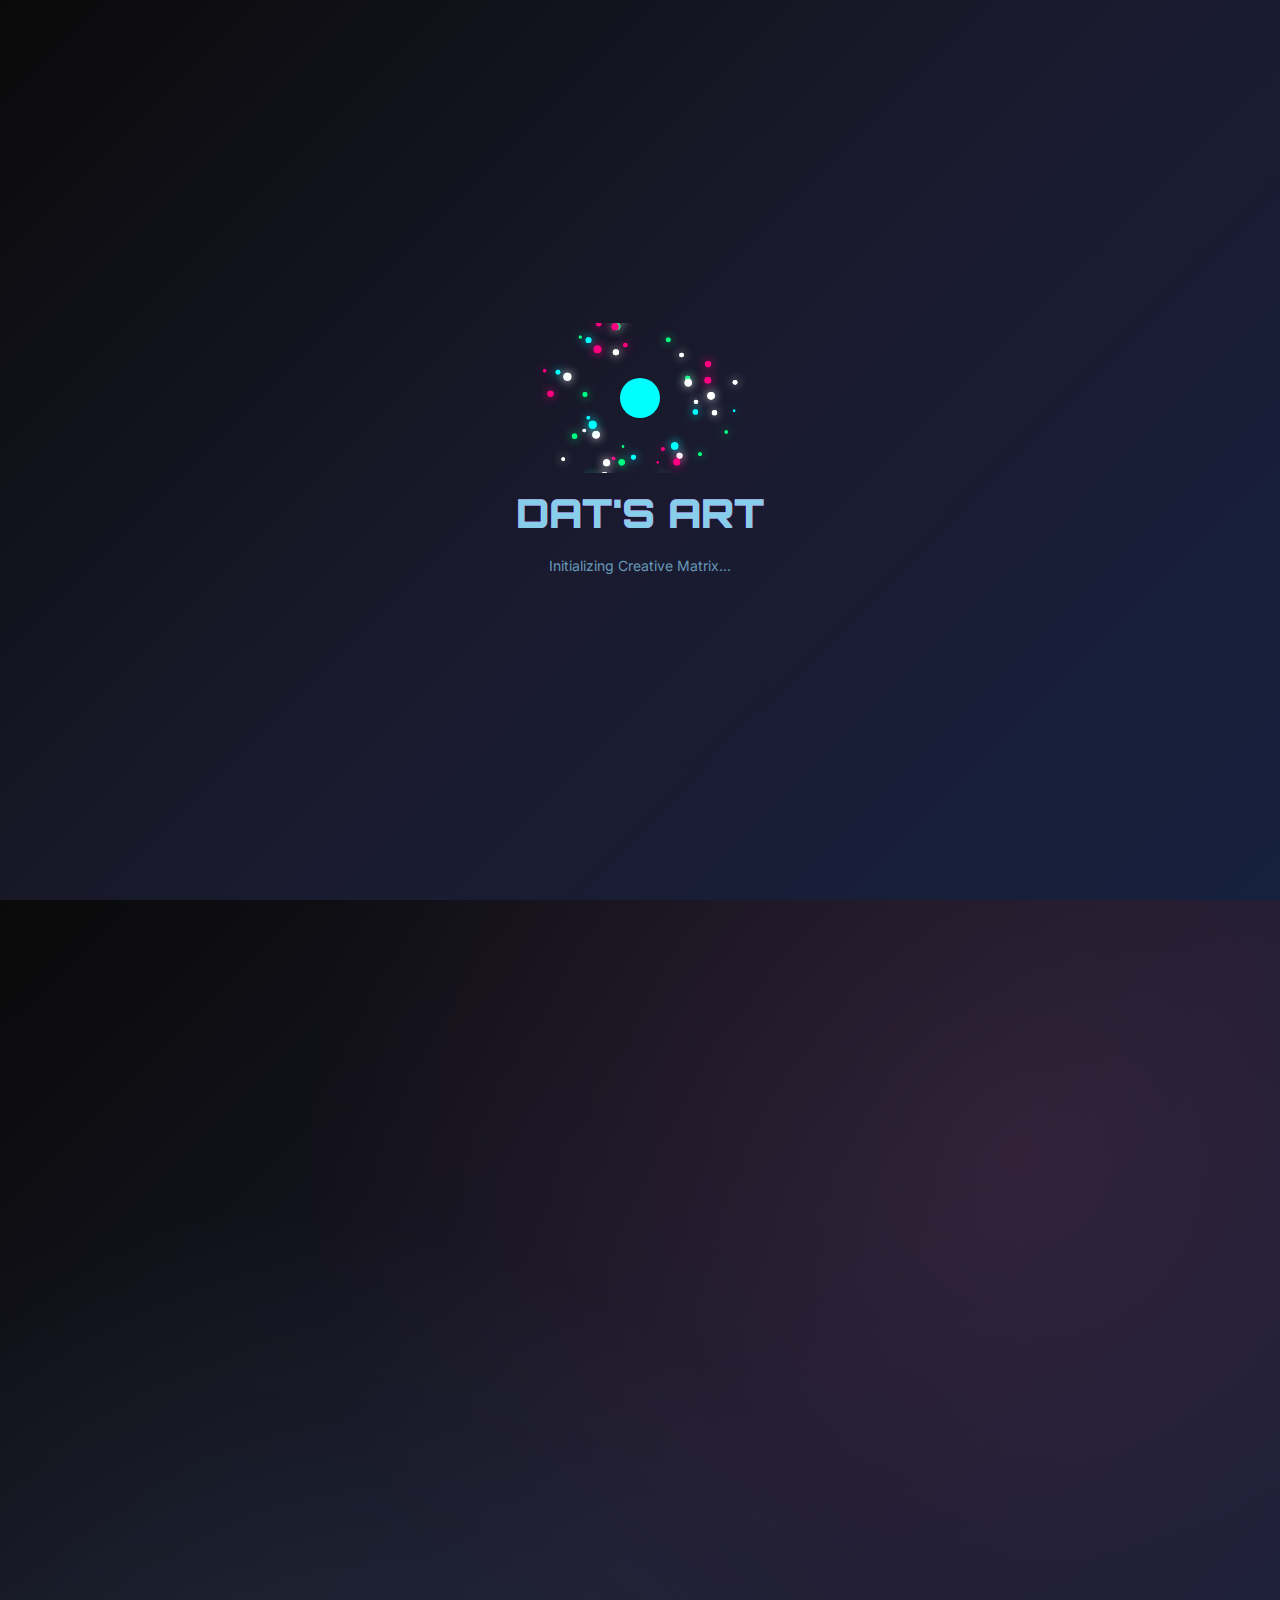
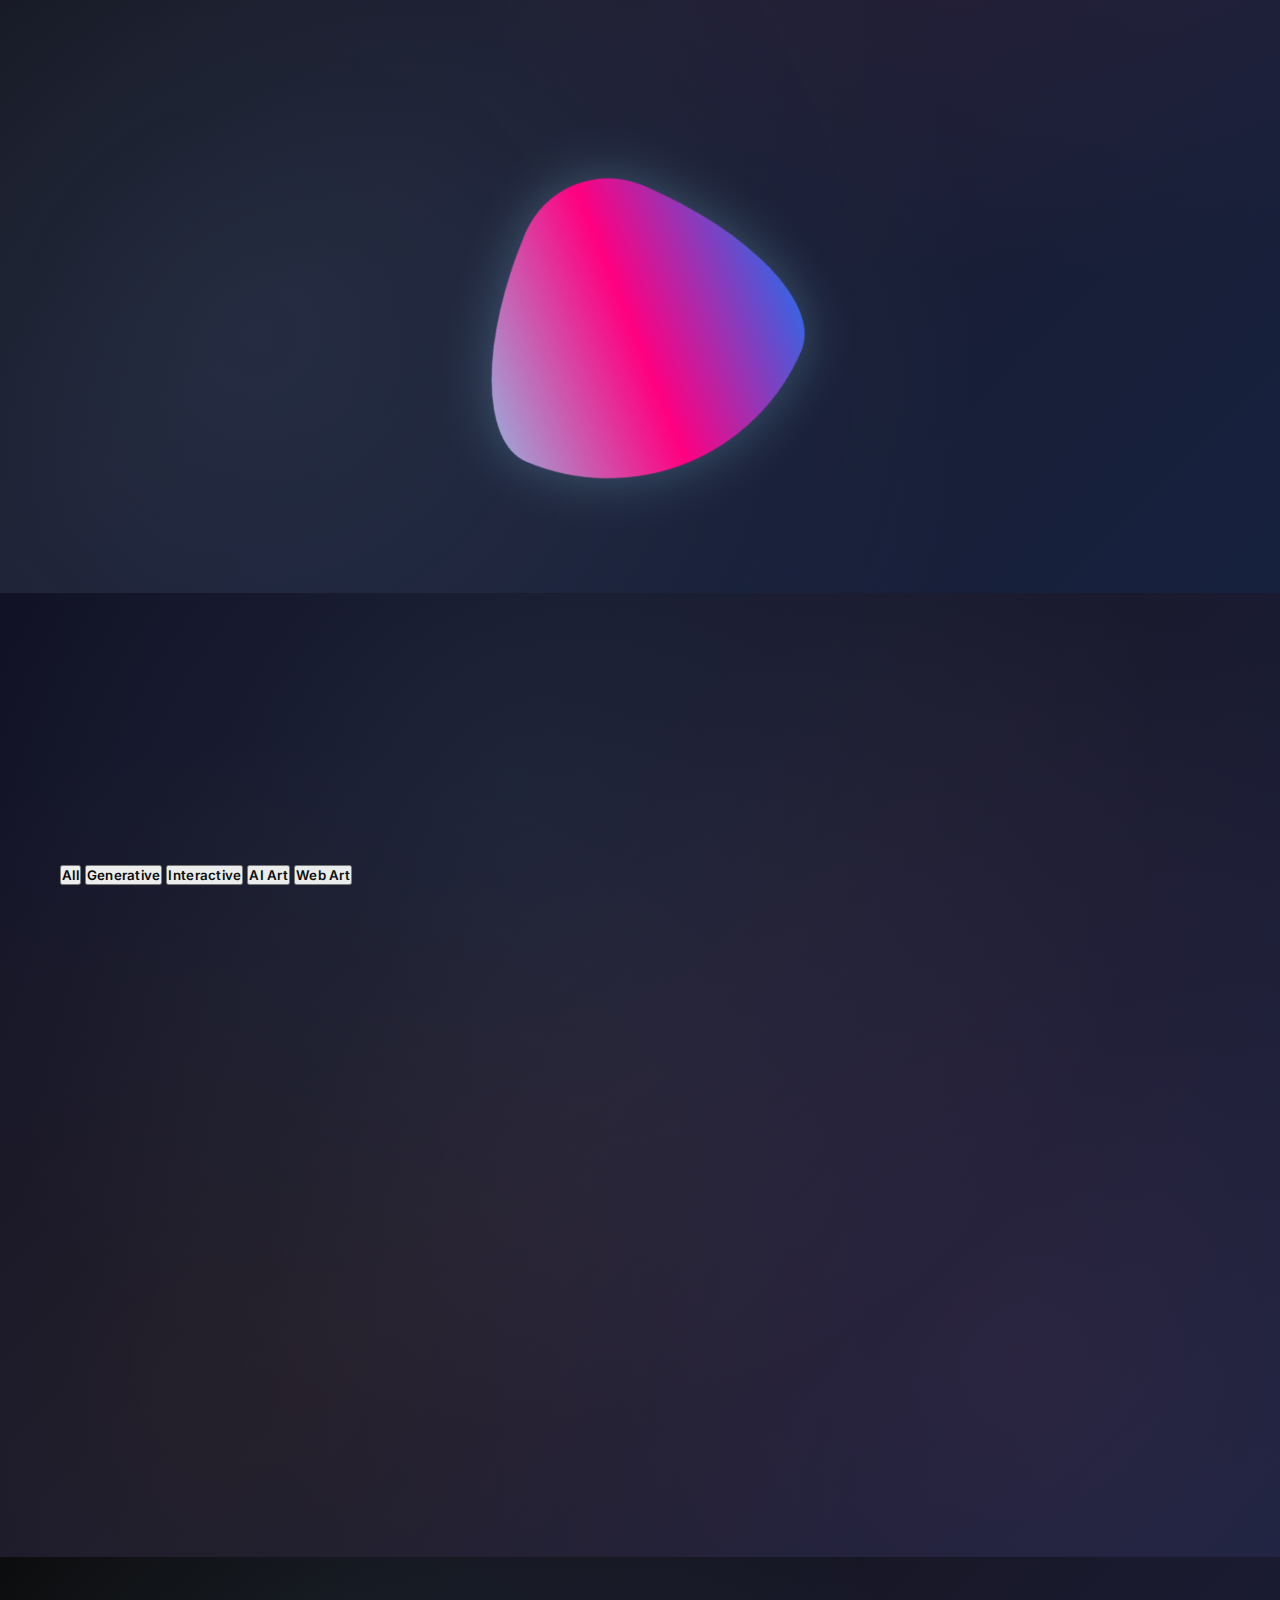
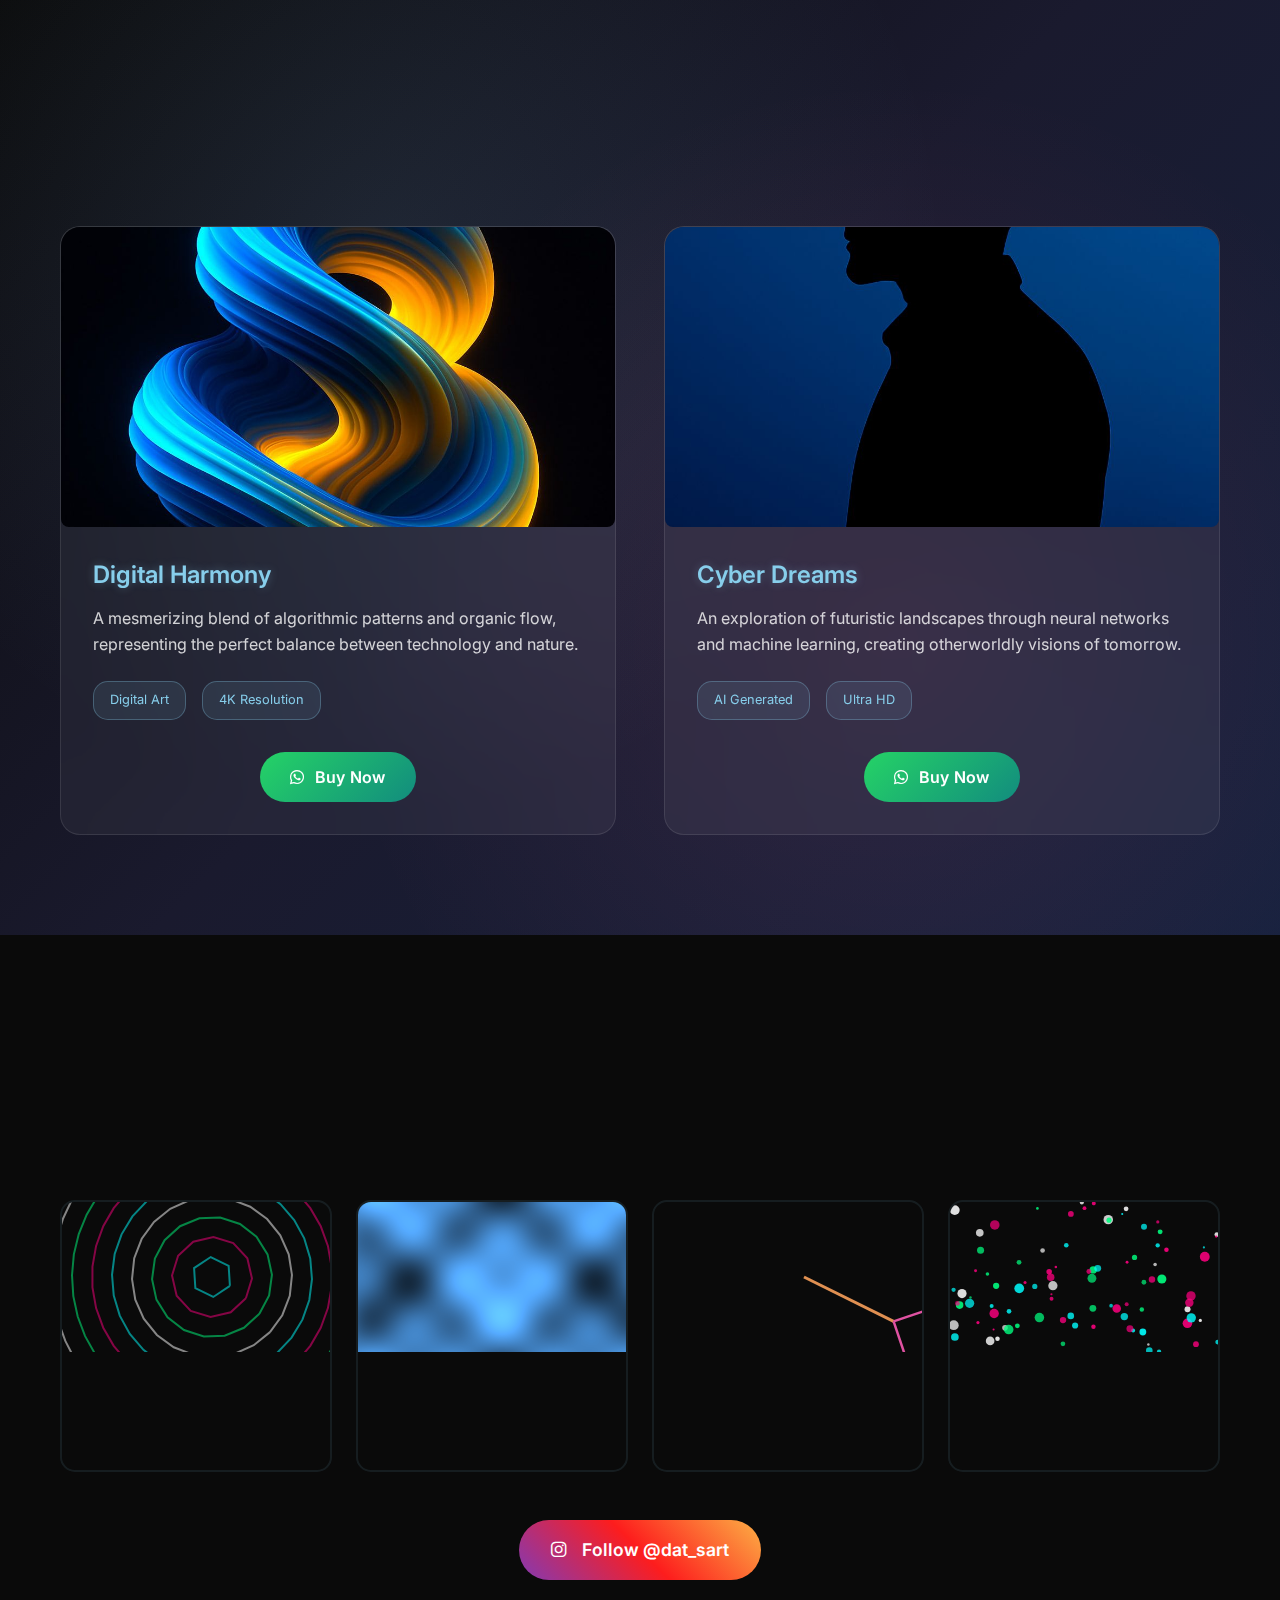
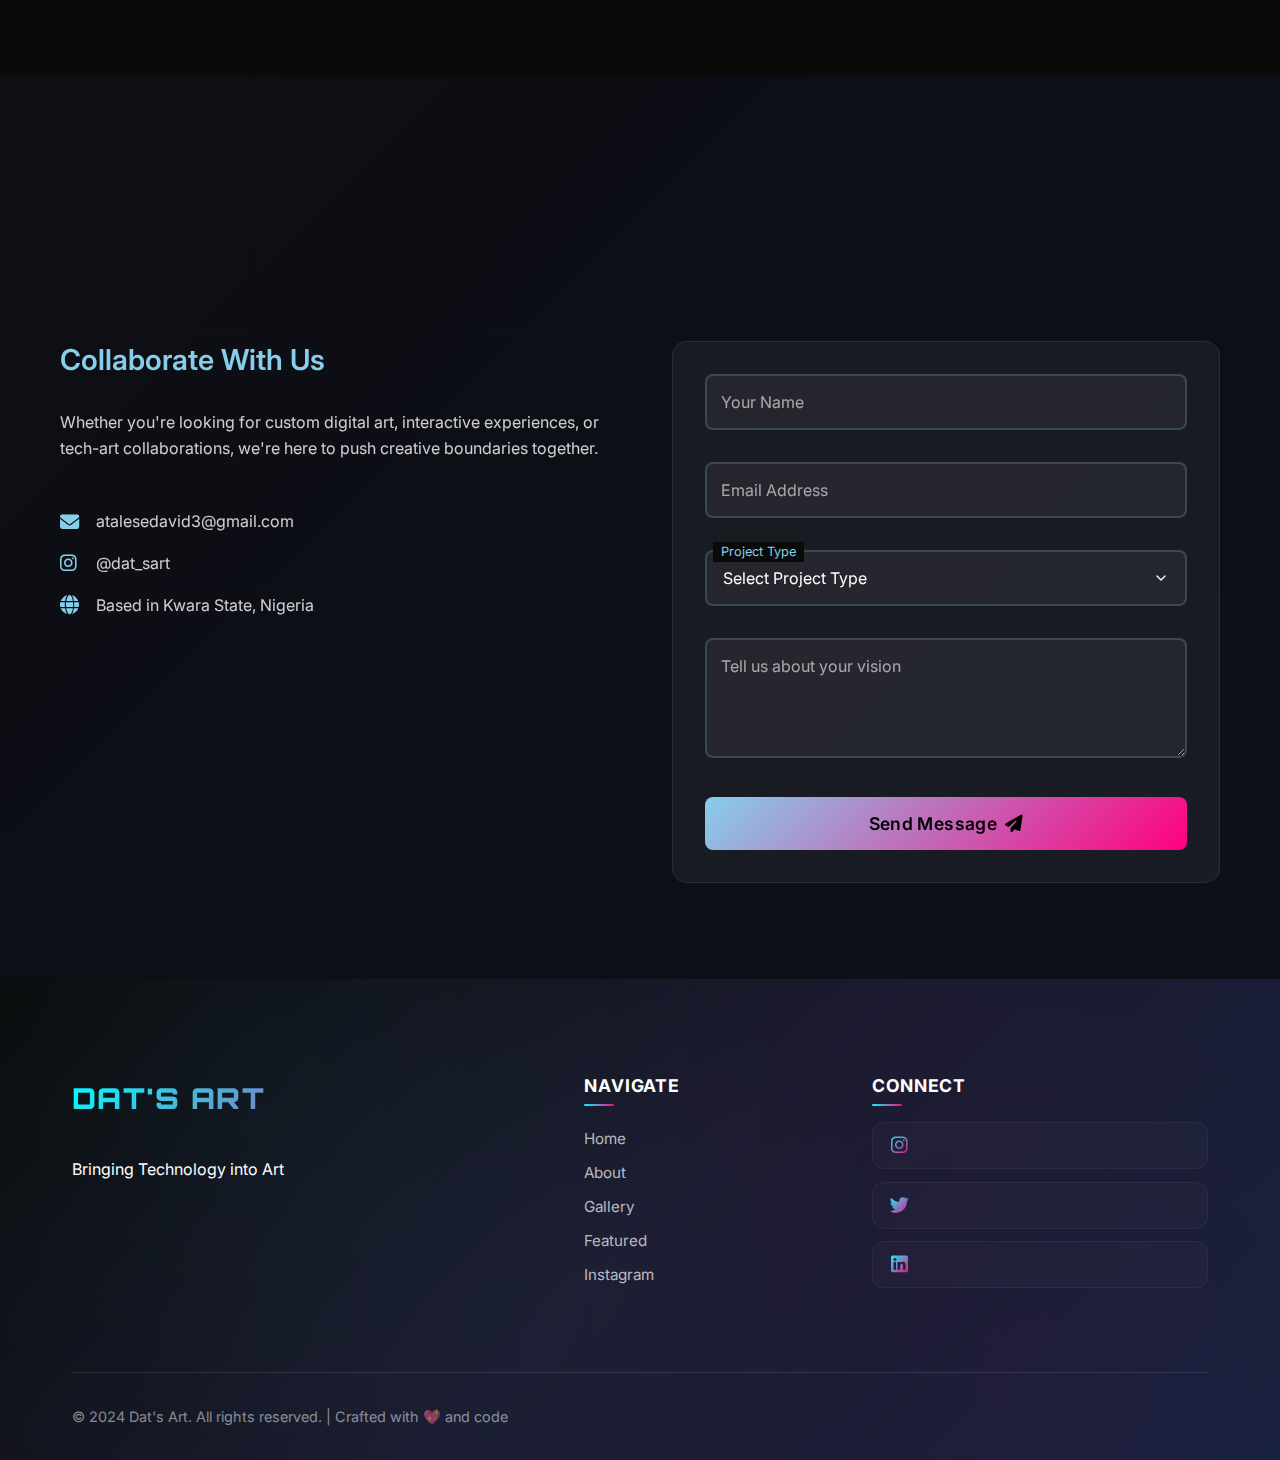
<file: index.html>
<!DOCTYPE html>
<html lang="en">
<head>
    <meta charset="UTF-8">
    <meta name="viewport" content="width=device-width, initial-scale=1.0">
    <title>Dat's Art - Bringing Technology into Art</title>
    
    <!-- Favicon and App Icons -->
    <link rel="icon" type="image/jpeg" href="logo.jpg">
    <link rel="shortcut icon" type="image/jpeg" href="logo.jpg">
    <link rel="apple-touch-icon" href="logo.jpg">
    
    <!-- Stylesheets -->
    <link rel="stylesheet" href="styles/main.css">
    <link href="https://fonts.googleapis.com/css2?family=Orbitron:wght@400;700;900&family=Inter:wght@300;400;500;600&display=swap" rel="stylesheet">
    <link href="https://cdnjs.cloudflare.com/ajax/libs/font-awesome/6.4.0/css/all.min.css" rel="stylesheet">
</head>
<body>
    <!-- Loading Screen -->
    <div id="loading-screen">
        <div class="loading-animation">
            <canvas id="loading-canvas"></canvas>
            <div class="loading-text">
                <span class="glitch" data-text="DAT'S ART">DAT'S ART</span>
                <p>Initializing Creative Matrix...</p>
            </div>
        </div>
    </div>

    <!-- Navigation -->
    <nav class="navbar">
        <div class="nav-container">
            <div class="logo">
                <img src="logo.jpg" alt="Dat's Art Logo" class="logo-image">
                <div class="logo-text">
                    <span class="glitch-logo" data-text="DAT'S ART">DAT'S ART</span>
                    <span class="motto">BRINGING TECHNOLOGY INTO ART</span>
                </div>
            </div>
            <ul class="nav-menu">
                <li><a href="#home" class="nav-link">Home</a></li>
                <li><a href="#about" class="nav-link">About</a></li>
                <li><a href="#gallery" class="nav-link">Gallery</a></li>
                <li><a href="#featured" class="nav-link">Featured</a></li>
                <li><a href="#instagram" class="nav-link">Instagram</a></li>
                <li><a href="#contact" class="nav-link">Contact</a></li>
            </ul>
            <div class="hamburger">
                <span></span>
                <span></span>
                <span></span>
            </div>
        </div>
    </nav>

    <!-- Hero Section -->
    <section id="home" class="hero">
        <div class="hero-bg">
            <canvas id="hero-canvas"></canvas>
        </div>
        <div class="hero-content">
            <div class="hero-text">
                <h1 class="hero-title">
                    <span class="line-1">WHERE CODE</span>
                    <span class="line-2">MEETS</span>
                    <span class="line-3 gradient-text">CREATIVITY</span>
                </h1>
                <p class="hero-subtitle">Art reimagined through technology, pixels painted with passion</p>
                <div class="hero-cta">
                    <button class="cta-button primary" onclick="scrollToSection('gallery')">
                        <span>Explore Gallery</span>
                        <i class="fas fa-arrow-right"></i>
                    </button>
                    <button class="cta-button secondary" onclick="scrollToSection('about')">
                        <span>Our Story</span>
                    </button>
                </div>
            </div>
            <div class="hero-visual">
                <div class="floating-elements">
                    <div class="float-item code-block">&lt;art/&gt;</div>
                    <div class="float-item pixel-art">■</div>
                    <div class="float-item binary">01101</div>
                    <div class="float-item brush">🎨</div>
                </div>
            </div>
        </div>
        <div class="scroll-indicator">
            <div class="scroll-arrow"></div>
            <span>Scroll to explore</span>
        </div>
    </section>

    <!-- About Section -->
    <section id="about" class="about">
        <div class="container">
            <div class="section-header">
                <h2 class="section-title">From Brushes to Binary</h2>
                <p class="section-subtitle">Our journey into the fusion of art and technology</p>
            </div>
            <div class="about-content">
                <div class="about-text">
                    <div class="story-block">
                        <h3>My Journey into Tech-Art</h3>
                        <p>My journey began with a love for art and a deep curiosity for technology. I’ve always believed that creativity doesn’t have to stay on canvas, it can evolve. As I explored digital tools, I discovered new ways to express art through motion, code, and innovation.
</p>
                    </div>
                    <div class="story-block">
                        <h3>The Process </h3>
                        <p>Every piece starts with a raw idea, sometimes inspired by nature, music, or a moment. I then blend  art concepts with digital tools like AI, 3D design, and motion graphics. From sketch to screen, it’s about finding balance between visual emotion and technical execution.
</p>
                    </div>
                    <div class="story-block">
                        <h3>Why This Matters</h3>
                        <p>Art speaks. But when combined with technology, it breaks boundaries. Tech-art allows us to visualize emotions, stories, and culture in ways that feel alive, interactive, and future-forward.</p>
                    </div>
                </div>
                <div class="about-visual">
                    <div class="morphing-shape" id="morphing-shape"></div>
                </div>
            </div>
        </div>
    </section>

    <!-- Gallery Section -->
    <section id="gallery" class="gallery">
        <div class="container">
            <div class="section-header">
                <h2 class="section-title">Digital Masterpieces</h2>
                <p class="section-subtitle">Where imagination meets implementation</p>
            </div>
            <div class="gallery-filter">
                <button class="filter-btn active" data-filter="all">All</button>
                <button class="filter-btn" data-filter="generative">Generative</button>
                <button class="filter-btn" data-filter="interactive">Interactive</button>
                <button class="filter-btn" data-filter="ai">AI Art</button>
                <button class="filter-btn" data-filter="web">Web Art</button>
            </div>
            <div class="gallery-grid">
                <div class="gallery-item" data-category="generative">
                    <div class="item-image">
                        <canvas class="art-canvas" data-art="fractal"></canvas>
                    </div>
                    <div class="item-overlay">
                        <h3>Fractal Dreams</h3>
                        <p>Generative Art</p>
                        <button class="view-btn">View Details</button>
                    </div>
                </div>
                <div class="gallery-item" data-category="interactive">
                    <div class="item-image">
                        <canvas class="art-canvas" data-art="particles"></canvas>
                    </div>
                    <div class="item-overlay">
                        <h3>Interactive Particles</h3>
                        <p>Web Experience</p>
                        <button class="view-btn">Interact</button>
                    </div>
                </div>
                <div class="gallery-item" data-category="ai">
                    <div class="item-image">
                        <div class="placeholder-art ai-art">AI Generated</div>
                    </div>
                    <div class="item-overlay">
                        <h3>Neural Landscapes</h3>
                        <p>AI Collaboration</p>
                        <button class="view-btn">View Details</button>
                    </div>
                </div>
                <div class="gallery-item" data-category="web">
                    <div class="item-image">
                        <canvas class="art-canvas" data-art="waves"></canvas>
                    </div>
                    <div class="item-overlay">
                        <h3>Digital Waves</h3>
                        <p>CSS Animation</p>
                        <button class="view-btn">Experience</button>
                    </div>
                </div>
                <div class="gallery-item" data-category="generative">
                    <div class="item-image">
                        <canvas class="art-canvas" data-art="noise"></canvas>
                    </div>
                    <div class="item-overlay">
                        <h3>Perlin Noise Art</h3>
                        <p>Algorithm Art</p>
                        <button class="view-btn">View Details</button>
                    </div>
                </div>
                <div class="gallery-item" data-category="interactive">
                    <div class="item-image">
                        <canvas class="art-canvas" data-art="mandala"></canvas>
                    </div>
                    <div class="item-overlay">
                        <h3>Digital Mandala</h3>
                        <p>Interactive Pattern</p>
                        <button class="view-btn">Create</button>
                    </div>
                </div>
            </div>
        </div>
    </section>

    <!-- Featured Art Section -->
    <section id="featured" class="featured-art">
        <div class="container">
            <div class="section-header">
                <h2 class="section-title">Featured Masterpieces</h2>
                <p class="section-subtitle">Exclusive digital art pieces available for purchase</p>
            </div>
            <div class="featured-grid">
                <div class="featured-item">
                    <div class="featured-image">
                        <img src="pic1.jpg" alt="Digital Harmony" class="art-image">
                        <div class="image-overlay">
                            <div class="preview-notice" onclick="showPreviewMessage('Digital Harmony')">
                                <i class="fas fa-eye"></i>
                                <span>Preview Only</span>
                            </div>
                        </div>
                    </div>
                    <div class="featured-info">
                        <h3>Digital Harmony</h3>
                        <p class="art-description">A mesmerizing blend of algorithmic patterns and organic flow, representing the perfect balance between technology and nature.</p>
                        <div class="art-details">
                            <span class="art-type">Digital Art</span>
                            <span class="art-size">4K Resolution</span>
                        </div>
                        <div class="featured-actions">
                            <button class="buy-btn" onclick="buyArt('Digital Harmony')">
                                <i class="fab fa-whatsapp"></i>
                                <span>Buy Now</span>
                            </button>
                        </div>
                    </div>
                </div>
                
                <div class="featured-item">
                    <div class="featured-image">
                        <img src="pic2.jpg" alt="Cyber Dreams" class="art-image">
                        <div class="image-overlay">
                            <div class="preview-notice" onclick="showPreviewMessage('Cyber Dreams')">
                                <i class="fas fa-eye"></i>
                                <span>Preview Only</span>
                            </div>
                        </div>
                    </div>
                    <div class="featured-info">
                        <h3>Cyber Dreams</h3>
                        <p class="art-description">An exploration of futuristic landscapes through neural networks and machine learning, creating otherworldly visions of tomorrow.</p>
                        <div class="art-details">
                            <span class="art-type">AI Generated</span>
                            <span class="art-size">Ultra HD</span>
                        </div>
                        <div class="featured-actions">
                            <button class="buy-btn" onclick="buyArt('Cyber Dreams')">
                                <i class="fab fa-whatsapp"></i>
                                <span>Buy Now</span>
                            </button>
                        </div>
                    </div>
                </div>
            </div>
        </div>
    </section>

    <!-- Instagram Section -->
    <section id="instagram" class="instagram">
        <div class="container">
            <div class="section-header">
                <h2 class="section-title">Follow Our Creative Chaos</h2>
                <p class="section-subtitle">@dat_sart on Instagram 🎨⚡</p>
            </div>
            <div class="instagram-content">
                <div class="instagram-feed">
                    <div class="instagram-post">
                        <div class="post-image">
                            <canvas class="feed-canvas" data-art="spiral"></canvas>
                        </div>
                        <div class="post-overlay">
                            <i class="fab fa-instagram"></i>
                        </div>
                    </div>
                    <div class="instagram-post">
                        <div class="post-image">
                            <canvas class="feed-canvas" data-art="grid"></canvas>
                        </div>
                        <div class="post-overlay">
                            <i class="fab fa-instagram"></i>
                        </div>
                    </div>
                    <div class="instagram-post">
                        <div class="post-image">
                            <canvas class="feed-canvas" data-art="bloom"></canvas>
                        </div>
                        <div class="post-overlay">
                            <i class="fab fa-instagram"></i>
                        </div>
                    </div>
                    <div class="instagram-post">
                        <div class="post-image">
                            <canvas class="feed-canvas" data-art="matrix"></canvas>
                        </div>
                        <div class="post-overlay">
                            <i class="fab fa-instagram"></i>
                        </div>
                    </div>
                </div>
                <div class="instagram-cta">
                    <a href="https://www.instagram.com/dat_sart" target="_blank" class="instagram-btn">
                        <i class="fab fa-instagram"></i>
                        <span>Follow @dat_sart</span>
                    </a>
                </div>
            </div>
        </div>
    </section>

    <!-- Contact Section -->
    <section id="contact" class="contact">
        <div class="container">
            <div class="section-header">
                <h2 class="section-title">Let's Create Together</h2>
                <p class="section-subtitle">Ready to bring your vision to digital life?</p>
            </div>
            <div class="contact-content">
                <div class="contact-info">
                    <h3>Collaborate With Us</h3>
                    <p>Whether you're looking for custom digital art, interactive experiences, or tech-art collaborations, we're here to push creative boundaries together.</p>
                    <div class="contact-methods">
                        <div class="contact-method">
                            <i class="fas fa-envelope"></i>
                            <span>atalesedavid3@gmail.com</span>
                        </div>
                        <div class="contact-method">
                            <i class="fab fa-instagram"></i>
                            <span>@dat_sart</span>
                        </div>
                        <div class="contact-method">
                            <i class="fas fa-globe"></i>
                            <span>Based in Kwara State, Nigeria</span>
                        </div>
                    </div>
                </div>
                <form class="contact-form">
                    <div class="form-group">
                        <input type="text" id="name" required>
                        <label for="name">Your Name</label>
                    </div>
                    <div class="form-group">
                        <input type="email" id="email" required>
                        <label for="email">Email Address</label>
                    </div>
                    <div class="form-group">
                        <select id="project-type" required>
                            <option value="">Select Project Type</option>
                            <option value="commission">Art Commission</option>
                            <option value="collaboration">Collaboration</option>
                            <option value="consultation">Consultation</option>
                            <option value="other">Other</option>
                        </select>
                        <label for="project-type">Project Type</label>
                    </div>
                    <div class="form-group">
                        <textarea id="message" required></textarea>
                        <label for="message">Tell us about your vision</label>
                    </div>
                    <button type="submit" class="submit-btn">
                        <span>Send Message</span>
                        <i class="fas fa-paper-plane"></i>
                    </button>
                </form>
            </div>
        </div>
    </section>

    <!-- Footer -->
    <footer class="footer">
        <div class="container">
            <div class="footer-content">
                <div class="footer-brand">
                    <span class="footer-logo">DAT'S ART</span>
                    <p>Bringing Technology into Art</p>
                </div>
                <div class="footer-links">
                    <h4>Navigate</h4>
                    <a href="#home">Home</a>
                    <a href="#about">About</a>
                    <a href="#gallery">Gallery</a>
                    <a href="#featured">Featured</a>
                    <a href="#instagram">Instagram</a>
                </div>
                <div class="footer-social">
                    <h4>Connect</h4>
                    <div class="social-links">
                        <a href="https://www.instagram.com/dat_sart" target="_blank">
                            <i class="fab fa-instagram"></i>
                        </a>
                        <a href="#" target="_blank">
                            <i class="fab fa-twitter"></i>
                        </a>
                        <a href="#" target="_blank">
                            <i class="fab fa-linkedin"></i>
                        </a>
                    </div>
                </div>
            </div>
            <div class="footer-bottom">
                <p>&copy; 2024 Dat's Art. All rights reserved. | Crafted with 💖 and code</p>
            </div>
        </div>
    </footer>

    <!-- Scripts -->
    <script src="scripts/main.js"></script>
    <script src="scripts/animations.js"></script>
    <script src="scripts/gallery.js"></script>
</body>
</html>
</file>
<file: styles/main.css>
/* =============================================================================
   DAT'S ART - MAIN STYLESHEET
   Professional CSS Architecture
   ============================================================================= */
/* =============================================================================
   TABLE OF CONTENTS
   ============================================================================= 
   min
   1. CSS RESET & BASE STYLES           - Core reset and foundational styles
   2. TYPOGRAPHY SYSTEM                 - Font definitions and text styles
   3. RESPONSIVE FOUNDATION             - Container and grid systems
   4. PERFORMANCE OPTIMIZATIONS         - GPU acceleration and performance rules
   5. LOADING SCREEN                    - Initial page load animations
   6. NAVIGATION                        - Header navigation and mobile menu
   7. HERO SECTION                      - Main landing area with call-to-action
   8. ABOUT SECTION                     - Artist information and biography
   9. GALLERY SECTION                   - Portfolio image gallery
   10. FEATURED SECTION                 - Highlighted artwork and projects
   11. INSTAGRAM SECTION                - Social media feed integration
   12. SUBSCRIBE SECTION                - Newsletter signup with Mailchimp
   13. CONTACT SECTION                  - Contact form and information
   14. FOOTER SECTION                   - Site footer with links and branding
   15. UTILITIES & COMPONENTS           - Reusable utility classes
   16. ANIMATIONS & KEYFRAMES           - CSS animations and effects
   17. RESPONSIVE BREAKPOINTS           - Media queries for all devices
   18. ACCESSIBILITY                    - A11y features and high contrast
   
   Total: 4,948lines | 
   ============================================================================= */

/* =============================================================================
   1. CSS RESET & BASE STYLES
   ============================================================================= */

* {
    margin: 0;
    padding: 0;
    box-sizing: border-box;
}

html {
    scroll-behavior: smooth;
    font-size: 1rem; 
}

body {
    font-family: Inter, 'Source Sans Pro', -apple-system, BlinkMacSystemFont, 'Segoe UI', Roboto, sans-serif;
    background: #0a0a0a;
    color: #fff;
    overflow-x: hidden;
    cursor: auto;
    font-size: 1rem; 
    line-height: 1.6;
    font-weight: 400;
    -webkit-font-smoothing: antialiased;
    -moz-osx-font-smoothing: grayscale;
}

/* =============================================================================
   2. TYPOGRAPHY SYSTEM  
   ============================================================================= */

/* Font Family Classes */
.font-orbitron {
    font-family: Orbitron, 'Space Mono', 'Courier New', monospace, sans-serif;
}

.font-mono {
    font-family: 'JetBrains Mono', 'Fira Code', Consolas, monospace, sans-serif;
}

.font-display {
    font-family: Orbitron, monospace, sans-serif;
    font-weight: 700;
    letter-spacing: 0.02em;
}

.text-tech {
    font-family: 'JetBrains Mono', monospace,sans-serif;
    font-size: 0.9em;
    letter-spacing: 0.05em;
}

/* Typography Hierarchy */
h1, h2, h3, h4, h5, h6 {
    font-family: Inter, 'Source Sans Pro', -apple-system, BlinkMacSystemFont, 'Segoe UI', Roboto, sans-serif;
    font-weight: 600;
    line-height: 1.3;
    margin-bottom: 0.5em;
}

p, span, div {
    font-family: Inter, 'Source Sans Pro', -apple-system, BlinkMacSystemFont, 'Segoe UI', Roboto, sans-serif;
}

/* Code and Technical Elements */
code, pre, .code {
    font-family: 'JetBrains Mono', 'Fira Code', Consolas, monospace, sans-serif;
    font-weight: 400;
    letter-spacing: 0.02em;
}

/* Button Typography */
button, .btn {
    font-family: Inter, 'Source Sans Pro', sans-serif;
    font-weight: 600;
    letter-spacing: 0.02em;
}

/* Form Elements */
input, textarea, select {
    font-family: Inter, 'Source Sans Pro', sans-serif;
    font-weight: 400;
}

/* =============================================================================
   3. RESPONSIVE FOUNDATION
   ============================================================================= */

/* Base Responsive Font Sizes */
@media (min-width: 769px) {
    html {
        font-size: 1.25rem;
    }
}

@media (min-width: 481px) {
    html {
        font-size: 1rem;
    }
}

@media (max-width: 480px) {
    html {
        font-size: 1rem;
    }
    
    section{
        font-size: 1rem;
    }
}

/* =============================================================================
   4. PERFORMANCE OPTIMIZATIONS
   ============================================================================= */
.accent-text {
    font-family: Orbitron, monospace;
    font-weight: 700;
    text-transform: uppercase;
    letter-spacing: 0.1em;
}

/* Reduce animations on mobile and for users who prefer reduced motion */

/* @media (prefers-reduced-motion: reduce) {
    * {
        animation-duration: 0.01ms !important;
        animation-iteration-count: 1 !important;
        transition-duration: 0.01ms !important;
    }
}

@media (max-width: 768px) {
    * {
        animation-duration: 0.5s !important;
        animation-delay: 0s !important;
    }
} */

/* RESPONSIVE IMAGES BASE */

/* Universal image optimization */
img {
    outline: none;
}

img:focus {
    outline: 2px solid #87CEEB;
    outline-offset: 2px;
    max-width: 100%;
    height: auto;
    display: block;
}

/* Responsive image loading optimization */
img[loading="lazy"] {
    opacity: 0;
    filter: blur(8px);
    transition: opacity 0.3s ease, filter 0.3s ease;
}

img[loading="lazy"].loaded,
img:not([loading]) {
    opacity: 1;
    filter: none;
}

/* GPU acceleration for key animations */
.float-item,
.orbit-icon,
.post-img,
.art-image,
.logo-image,
.footer-logo-img {
    will-change: transform;
    transform: translateZ(0);
    backface-visibility: hidden;
}

/* Responsive image containers */
.post-img,
.art-image {
    width: 100%;
    height: 100%;
    object-fit: cover;
    object-position: center;
    transition: transform 0.3s ease, filter 0.3s ease;
    border-radius: 8px;
}

/* Logo images responsive scaling */
.logo-image,
.footer-logo-img {
    width: 100%;
    height: 100%;
    object-fit: cover;
    object-position: center;
    transition: transform 0.3s ease;
}

/* Disable heavy animations on reduced-motion preference */
@media (prefers-reduced-motion: reduce) {
    .post-img,
    .art-image,
    .logo-image,
    .footer-logo-img {
        transition: none;
    }
    
    .post-img:hover,
    .art-image:hover {
        transform: none;
    }
}

/* Reduce animations on low-powered devices */
@media (max-width: 480px) {
    .float-item {
        animation: none !important;
        position: static !important;
        transform: none !important;
        display: inline-block;
        margin: 0.5rem;
        font-size: 1.5rem !important;
    }
    
    .floating-elements {
        text-align: center;
        padding: 1rem;
    }
    
    .orbit-icon {
        animation-duration: 8s !important;
    }
}

/* Fallback for when custom cursor doesn't load */
body.no-custom-cursor {
    cursor: auto;
}

.container {
    max-width: 1200px;
    margin: 0 auto;
    padding: 0 1.25rem;
}

/* Responsive container padding */
@media (max-width: 768px) {
    .container {
        padding: 0 1.5rem;
    }
    
    /* Add breathing room for sections on tablet */
    section {
        padding: 4rem 0;
    }
}

@media (max-width: 480px) {
    .container {
        padding: 0 1.25rem;
    }
    
    /* Increase section padding for better mobile spacing */
    section {
        padding: 3rem 0;
    }
    
    .hero, .about, .gallery, .featured, .instagram, .subscribe, .contact{
        justify-content: center;
        display: flex;
        flex-direction: column;
    }
    
    /* Hero specific mobile adjustments */
    .hero {
        padding-top: 70px;
        padding-bottom: 0;
        min-height: 85vh;
    }
}

/* =============================================================================
   5. LOADING SCREEN
   ============================================================================= */

#loading-screen {
    position: fixed;
    top: 0;
    left: 0;
    width: 100vw;
    height: 100vh;
    background: linear-gradient(135deg, #0a0a0a 0%, #1a1a2e 50%, #16213e 100%);
    display: flex;
    align-items: center;
    justify-content: center;
    z-index: 10000;
    opacity: 1;
    transition: opacity 1s ease;
    }

    /* Mobile Loading Animation Styles */
    .mobile-loading-animation {
        display: none;
    }

    .dot-loader {
        display: flex;
        justify-content: center;
        align-items: center;
        gap: 8px;
        margin-bottom: 12px;
    }

    .dot-loader span {
        display: block;
        width: 14px;
        height: 14px;
        background: #87CEEB;
        border-radius: 50%;
        opacity: 0.7;
        animation: dot-bounce 1s infinite alternate;
    }

    .dot-loader span:nth-child(2) {
        animation-delay: 0.2s;
        background: #ff0080;
    }

    .dot-loader span:nth-child(3) {
        animation-delay: 0.4s;
        background: #00ff80;
    }

    .mobile-loading-text {
        text-align: center;
        color: #87CEEB;
        font-size: 1.1rem;
        font-weight: 600;
        letter-spacing: 1px;
    }

    @keyframes dot-bounce {
        0% { transform: translateY(0); opacity: 0.7; }

        50% { transform: translateY(-12px); opacity: 1; }

        100% { transform: translateY(0); opacity: 0.7; }
    }
    

    @media (max-width: 480px) {
        #loading-screen {
            padding: 0;
        }

        .loading-animation, #loading-morphing-shape, .loading-text {
            display: none !important;
        }

        .mobile-loading-animation {
            display: flex !important;
            width: 100vw;
            height: 100vh;
            position: absolute;
            top: 0;
            left: 0;
            background: linear-gradient(135deg, #0a0a0a 0%, #1a1a2e 50%, #16213e 100%);
            flex-direction: column;
            align-items: center;
            justify-content: center;
            z-index: 10001;
            font-size: 1.2rem;
        }
           
        }

        .loading-text p {
            font-size: 0.85rem;
            margin-top: 6px;
        }


#loading-screen.loaded {
    opacity: 0;
    pointer-events: none;
}

.loading-animation {
    text-align: center;
    position: relative;
}

#loading-morphing-shape {
    width: clamp(180px, 30vw, 250px);
    height: clamp(180px, 30vw, 250px);
    background: linear-gradient(45deg, #87CEEB, #ff0080, #0080ff, #00ff80);
    border-radius: 30% 70% 70% 30% / 30% 30% 70% 70%;
    animation: loadingMorph 6s ease-in-out infinite;
    box-shadow: 
        0 0 50px rgb(135 206 235 / 40%),
        0 0 100px rgb(255 0 128 / 20%),
        inset 0 0 50px rgb(255 255 255 / 10%);
    margin: 0 auto 30px;
    position: relative;
}

#loading-morphing-shape::before {
    content: '';
    position: absolute;
    top: 50%;
    left: 50%;
    transform: translate(-50%, -50%);
    width: 80%;
    height: 80%;
    background: rgb(255 255 255 / 10%);
    border-radius: inherit;
    animation: loadingMorph 4s ease-in-out infinite reverse;
}

@keyframes loadingMorph {
    0% { 
        border-radius: 30% 70% 70% 30% / 30% 30% 70% 70%;
        transform: rotate(0deg) scale(1);
    }

    25% { 
        border-radius: 58% 42% 75% 25% / 76% 46% 54% 24%;
        transform: rotate(90deg) scale(1.1);
    }

    50% { 
        border-radius: 50% 50% 33% 67% / 55% 27% 73% 45%;
        transform: rotate(180deg) scale(0.9);
    }

    75% { 
        border-radius: 33% 67% 58% 42% / 63% 68% 32% 37%;
        transform: rotate(270deg) scale(1.05);
    }

    100% { 
        border-radius: 30% 70% 70% 30% / 30% 30% 70% 70%;
        transform: rotate(360deg) scale(1);
    }
}

.loading-text {
    color: #87CEEB;
}

.loading-text p {
    font-size: 14px;
    opacity: 0.7;
    margin-top: 10px;
    animation: pulse 2s infinite;
}

/* GLITCH EFFECT */
.glitch {
    font-family: Orbitron, monospace;
    font-size: clamp(1.8rem, 5vw, 2.5rem);
    font-weight: 900;
    color: #87CEEB;
    text-transform: uppercase;
    position: relative;
    display: inline-block;
}

.glitch::before,
.glitch::after {
    content: attr(data-text);
    position: absolute;
    top: 0;
    left: 0;
    width: 100%;
    height: 100%;
}

.glitch::before {
    animation: glitch-1 0.5s infinite linear alternate-reverse;
    color: #ff0080;
    z-index: -1;
}

.glitch::after {
    animation: glitch-2 0.5s infinite linear alternate-reverse;
    color: #0080ff;
    z-index: -2;
}

@keyframes glitch-1 {
    0% { clip-path: inset(0 0 95% 0); }

    10% { clip-path: inset(85% 0 0 0); }

    20% { clip-path: inset(40% 0 30% 0); }

    30% { clip-path: inset(25% 0 50% 0); }

    40% { clip-path: inset(70% 0 15% 0); }

    50% { clip-path: inset(5% 0 80% 0); }

    60% { clip-path: inset(60% 0 25% 0); }

    70% { clip-path: inset(15% 0 70% 0); }

    80% { clip-path: inset(45% 0 40% 0); }

    90% { clip-path: inset(75% 0 10% 0); }

    100% { clip-path: inset(30% 0 55% 0); }
}

@keyframes glitch-2 {
    0% { clip-path: inset(0 0 98% 0); }

    10% { clip-path: inset(78% 0 0 0); }

    20% { clip-path: inset(44% 0 35% 0); }

    30% { clip-path: inset(23% 0 48% 0); }

    40% { clip-path: inset(65% 0 20% 0); }

    50% { clip-path: inset(8% 0 85% 0); }

    60% { clip-path: inset(58% 0 28% 0); }

    70% { clip-path: inset(18% 0 75% 0); }

    80% { clip-path: inset(48% 0 38% 0); }

    90% { clip-path: inset(73% 0 12% 0); }

    100% { clip-path: inset(28% 0 58% 0); }
}

/* =============================================================================
   6. NAVIGATION
   ============================================================================= */

.navbar {
    position: fixed !important;
    top: 20px;
    left: 50% !important;
    transform: translateX(-50%) !important;
    width: calc(100% - 40px);
    max-width: 1200px;
    background: linear-gradient(135deg, rgb(10 10 10 / 90%) 0%, rgb(26 26 46 / 90%) 50%, rgb(22 33 62 / 90%) 100%);
    backdrop-filter: blur(20px);
    backdrop-filter: blur(20px);
    border: 1px solid rgb(135 206 235 / 20%);
    border-radius: 16px;
    z-index: 1000;
    transition: all 0.3s ease;
    box-shadow: 0 8px 30px rgb(0 0 0 / 40%);
    margin: 0 !important;
    right: auto !important;
    border-bottom: 2px solid #c9a967 !important; /* gold-like border */
}

.navbar.scrolled {
    background: linear-gradient(135deg, rgb(10 10 10 / 95%) 0%, rgb(26 26 46 / 95%) 50%, rgb(22 33 62 / 95%) 100%);
    border-color: rgb(135 206 235 / 40%);
    box-shadow: 0 12px 40px rgb(0 0 0 / 50%);
}

.navbar:hover {
    border-color: rgb(135 206 235 / 50%);
    box-shadow: 0 12px 35px rgb(22 33 62 / 60%);
}

.nav-container {
    display: flex;
    justify-content: space-between;
    align-items: center;
    padding: 0.6rem 2rem;
    width: 100%;
    max-width: none;
    margin: 0;
    box-sizing: border-box;
    position: relative;
}

.logo {
    display: flex;
    align-items: center;
    gap: 12px;
    cursor: pointer;
    transition: all 0.3s ease;
    flex-shrink: 0;
}

.logo:hover {
    opacity: 0.8;
}

.logo-image {
    width: 36px;
    height: 36px;
    border-radius: 10px;
    object-fit: cover;
    object-position: center;
    border: 2px solid #c9a967; /* gold-like border */
    transition: all 0.3s ease;
    flex-shrink: 0;
}

.logo-image:hover {
    border-color: rgb(135 206 235 / 70%);
    transform: scale(1.05);
}

/* Logo mobile optimization */
@media (max-width: 768px) {
    .logo-image {
        width: 32px;
        height: 32px;
    }
}

@media (max-width: 480px) {
    .logo-image {
        width: 28px;
        height: 28px;
    }
    
    .logo-image:hover {
        transform: none; /* Disable hover effects on small screens */
    }
}

.logo-text {
    display: flex;
    flex-direction: column;
}

.glitch-logo {
    font-family: Orbitron, 'Space Mono', 'Courier New', monospace;
    font-size: 1.3rem;
    font-weight: 700;
    color: #fff;
    text-transform: uppercase;
    letter-spacing: 0.02em;
    transition: all 0.3s ease;
}

.glitch-logo:hover {
    color: #87CEEB;
    text-shadow: 0 0 10px rgb(135 206 235 / 30%);
}

.motto {
    font-family: Inter, 'Source Sans Pro', sans-serif;
    font-size: 0.6rem;
    color: rgb(255 255 255 / 60%);
    text-transform: uppercase;
    letter-spacing: 1.2px;
    margin-top: -1px;
    font-weight: 400;
    transition: all 0.3s ease;
}

.logo:hover .motto {
    color: rgb(135 206 235 / 80%);
}

.nav-menu {
    display: flex;
    list-style: none;
    gap: 0.8rem;
    background: rgb(255 255 255 / 3%);
    padding: 0.4rem 0.8rem;
    border-radius: 20px;
    border: 1px solid rgb(255 255 255 / 5%);
    margin: 0;
    flex-shrink: 0;
}

.nav-link {
    color: rgb(255 255 255 / 80%);
    text-decoration: none;
    font-family: Inter, 'Source Sans Pro', sans-serif;
    font-weight: 500;
    font-size: 0.85rem;
    padding: 0.5rem 1rem;
    border-radius: 14px;
    transition: all 0.3s ease;
    position: relative;
    letter-spacing: 0.02em;
}

.nav-link:hover {
    color: #87CEEB;
    background: linear-gradient(135deg, rgb(10 10 10 / 80%) 0%, rgb(26 26 46 / 80%) 50%, rgb(22 33 62 / 80%) 100%);
    transform: translateY(-1px);
    box-shadow: 0 4px 15px rgb(22 33 62 / 30%);
}

.nav-link.active {
    color: #87CEEB;
    background: linear-gradient(135deg, rgb(10 10 10 / 90%) 0%, rgb(26 26 46 / 90%) 50%, rgb(22 33 62 / 90%) 100%);
    box-shadow: 0 2px 10px rgb(22 33 62 / 40%);
}

.hamburger {
    display: none;
    flex-direction: column;
    cursor: pointer;
    padding: 0.6rem;
    border-radius: 8px;
    background: rgb(135 206 235 / 10%);
    border: 1px solid rgb(135 206 235 / 20%);
    transition: all 0.3s ease;
}

.hamburger:hover {
    background: rgb(135 206 235 / 15%);
    border-color: rgb(135 206 235 / 40%);
}

.hamburger span {
    width: 24px;
    height: 2px;
    background: #87CEEB;
    margin: 2px 0;
    transition: all 0.3s ease;
    border-radius: 2px;
}

.hamburger.active span:nth-child(1) {
    transform: rotate(-45deg) translate(-4px, 5px);
}

.hamburger.active span:nth-child(2) {
    opacity: 0;
}

.hamburger.active span:nth-child(3) {
    transform: rotate(45deg) translate(-4px, -5px);
}

/* =============================================================================
   7. HERO SECTION
   ============================================================================= */

.hero {
    height: 100vh;
    position: relative;
    display: flex;
    align-items: center;
    justify-content: center;
    overflow: hidden;
    padding-top: 0;
    background: radial-gradient(ellipse at center, rgb(135 206 235 / 10%) 0%, rgb(10 10 10 / 90%) 70%);
}

/* Ensure hero content doesn't get covered by navbar on smaller screens */
@media (max-width: 1024px) {
    .hero {
        padding-top: 80px;
        height: 100vh;
    }
}

@media (max-width: 768px) {
    .hero {
        padding-top: 120px;
        height: 100vh;
        align-items: flex-start;
        padding-bottom: 2rem;
    }
}

.hero-bg {
    position: absolute;
    top: 0;
    left: 0;
    width: 100%;
    height: 100%;
    z-index: -1;
}

#hero-canvas {
    width: 100%;
    height: 100%;
    display: block;
    opacity: 0.7;
}

.hero-content {
    display: grid;
    grid-template-columns: 1.2fr 0.8fr;
    gap: 3rem;
    align-items: center;
    width: 100%;
    max-width: 1400px;
    padding: 150px 2rem 0;
    position: relative;
}

/* Add geometric background elements */
.hero-content::before {
    content: '';
    position: absolute;
    top: -10%;
    right: -5%;
    width: 400px;
    height: 400px;
    background: linear-gradient(45deg, rgb(255 107 157 / 10%), rgb(135 206 235 / 10%));
    border-radius: 50%;
    filter: blur(100px);
    z-index: -1;
}

.hero-content::after {
    content: '';
    position: absolute;
    bottom: -10%;
    left: -5%;
    width: 300px;
    height: 300px;
    background: linear-gradient(135deg, rgb(0 212 255 / 15%), rgb(184 71 255 / 10%));
    border-radius: 30% 70% 70% 30% / 30% 30% 70% 70%;
    filter: blur(80px);
    z-index: -1;
    animation: morph 8s ease-in-out infinite;
}

@keyframes morph {
    0%, 100% { border-radius: 30% 70% 70% 30% / 30% 30% 70% 70%; }

    25% { border-radius: 58% 42% 75% 25% / 76% 46% 54% 24%; }

    50% { border-radius: 50% 50% 33% 67% / 55% 27% 73% 45%; }

    75% { border-radius: 33% 67% 58% 42% / 63% 68% 32% 37%; }
}

/* Mobile hero content adjustments */
@media (max-width: 768px) {
    .hero {
        padding-top: 70px;
        min-height: 85vh;
        padding-bottom: 0;
    }

    .hero-content {
        display: flex;
        flex-direction: column;
        gap: 2.2rem;
        padding: 70px 1rem 0;
        max-width: 100vw;
        text-align: center;
        justify-content: center;
    }

    .hero-title {
        font-size: 2.1rem;
        margin-bottom: 1.6rem;
        margin-top: 2rem;
        line-height: 1.08;
        letter-spacing: -0.01em;
    }

    .gradient-text {
        font-size: 2rem;
        margin-bottom: 0.5rem;
    }

    .hero-subtitle {
        font-size: 0.95rem;
        margin-bottom: 1.7rem;
        max-width: 100%;
        padding-bottom: 0.2rem;
    }

    .hero-cta {
        flex-direction: column;
        gap: 0.9rem;
        width: 100%;
        max-width: 320px;
        margin-bottom: 1.5rem;
    }

    .cta-button {
        width: 100%;
        font-size: 0.9rem;
        padding: 0.9rem 1.2rem;
        border-radius: 10px;
        justify-content: center;
        letter-spacing: 0.6px;
    }

    .cta-button.secondary {
        border: 2.5px solid #87CEEB;
        background: rgb(10 10 10 / 85%);
        color: #87CEEB;
        font-weight: 700;
        box-shadow: 0 2px 8px rgb(135 206 235 / 12%);
    }

    .cta-button.primary {
        box-shadow: 0 2px 12px rgb(255 107 157 / 13%);
    }

    .floating-elements {
        display: flex;
        justify-content: center;
        gap: 1.1rem;
        margin-top: 1.5rem;
    }

    .float-item {
        font-size: 1.2rem;
        padding: 0.4rem 0.7rem;
        border-radius: 8px;
        min-width: 38px;
        min-height: 38px;
    }

    .scroll-indicator {
        bottom: 1.2rem;
        font-size: 0.8rem;
    }

    .scroll-arrow {
        height: 22px;
        margin-bottom: 7px;
    }

    /* Slow down animations for mobile */
    .float-item,
    .gradient-text,
    .hero-title .line-1,
    .hero-title .line-2 {
        animation-duration: 2s !important;
    }
}

.hero-text {
    text-align: left;
    position: relative;
    z-index: 2;
}

/* Add animated accent line */
.hero-text::before {
    content: '';
    position: absolute;
    top: -20px;
    left: 0;
    width: 80px;
    height: 4px;
    background: linear-gradient(90deg, #FF6B9D, #87CEEB, #00D4FF);
    border-radius: 2px;
    animation: line-glow 3s ease-in-out infinite;
}

@keyframes line-glow {
    0%, 100% { 
        box-shadow: 0 0 10px rgb(255 107 157 / 50%);
        transform: scaleX(1);
    }

    50% { 
        box-shadow: 0 0 20px rgb(135 206 235 / 80%);
        transform: scaleX(1.2);
    }
}

.hero-title {
    font-family: Inter, 'Source Sans Pro', -apple-system, BlinkMacSystemFont, 'Segoe UI', Roboto, sans-serif;
    font-size: clamp(2rem, 5vw, 4.5rem);
    font-weight: 800;
    line-height: 0.9;
    margin-bottom: 1.5rem;
    position: relative;
    text-transform: uppercase;
    letter-spacing: -0.02em;
}

/* Add text shadow layers for depth */
.hero-title .line-1,
.hero-title .line-2 {
    display: block;
    color: #fff;
    text-shadow: 
        0 0 20px rgb(255 255 255 / 30%),
        0 0 40px rgb(135 206 235 / 20%),
        0 0 60px rgb(255 107 157 / 10%);
    position: relative;
}

/* Add special effects to each line */
.hero-title .line-1 {
    animation: text-flicker 4s ease-in-out infinite;
}

.hero-title .line-2 {
    animation: text-pulse 3s ease-in-out infinite;
}

@keyframes text-flicker {
    0%, 100% { opacity: 1; }

    50% { opacity: 0.8; }
}

@keyframes text-pulse {
    0%, 100% { transform: scale(1); }

    50% { transform: scale(1.02); }
}

.hero-title .line-3 {
    display: block;
    position: relative;
    z-index: 1;
}

.gradient-text {
    background: linear-gradient(135deg, #87CEEB 0%, #FF6B9D 25%, #00D4FF 50%, #B847FF 75%, #87CEEB 100%);
    background-size: 400% 400%;
    background-clip: text;
    -webkit-text-fill-color: transparent;
    background-clip: text;
    animation: gradient-shift 6s ease-in-out infinite;
    text-shadow: none;
    position: relative;
    display: inline-block;
}

/* Add holographic effect */
.gradient-text::after {
    content: attr(data-text);
    position: absolute;
    top: 0;
    left: 0;
    background: linear-gradient(135deg, #87CEEB 0%, #FF6B9D 25%, #00D4FF 50%, #B847FF 75%, #87CEEB 100%);
    background-size: 400% 400%;
    background-clip: text;
    -webkit-text-fill-color: transparent;
    background-clip: text;
    opacity: 0.3;
    transform: translate(2px, 2px);
    z-index: -1;
    animation: gradient-shift 6s ease-in-out infinite reverse;
}

@keyframes gradient-shift {
    0% { background-position: 0% 50%; }

    25% { background-position: 100% 50%; }

    50% { background-position: 100% 100%; }

    75% { background-position: 0% 100%; }

    100% { background-position: 0% 50%; }
}

.hero-subtitle {
    font-size: 1.1rem;
    color: rgb(255 255 255 / 80%);
    margin-bottom: 2rem;
    line-height: 1.6;
    font-weight: 300;
    position: relative;
    max-width: 85%;
}

/* Add subtle glow to subtitle */
.hero-subtitle::before {
    content: '';
    position: absolute;
    inset: 0 -10px;
    background: linear-gradient(90deg, transparent, rgb(135 206 235 / 5%), transparent);
    border-radius: 8px;
    z-index: -1;
}

.hero-cta {
    display: flex;
    gap: 1.5rem;
    flex-wrap: wrap;
    margin-top: 1rem;
}

.cta-button {
    padding: 0.9rem 2rem;
    border-radius: 10px;
    font-family: Inter, 'Source Sans Pro', sans-serif;
    font-size: 0.9rem;
    font-weight: 600;
    text-transform: uppercase;
    letter-spacing: 1px;
    cursor: pointer;
    transition: all 0.4s cubic-bezier(0.175, 0.885, 0.32, 1.275);
    display: flex;
    align-items: center;
    gap: 0.6rem;
    position: relative;
    overflow: hidden;
    backdrop-filter: blur(10px);
    border: 2px solid transparent;
}

.cta-button::before {
    content: '';
    position: absolute;
    top: 0;
    left: -100%;
    width: 100%;
    height: 100%;
    background: linear-gradient(90deg, transparent, rgb(255 255 255 / 20%), transparent);
    transition: left 0.8s ease;
    z-index: 1;
}

.cta-button:hover::before {
    left: 100%;
}

.cta-button span,
.cta-button i {
    position: relative;
    z-index: 2;
}

.cta-button.primary {
    background: linear-gradient(135deg, #87CEEB 0%, #FF6B9D 50%, #87CEEB 100%);
    color: #222;
    border: none;
    box-shadow: 
        0 8px 25px rgb(135 206 235 / 20%),
        inset 0 1px 0 rgb(255 255 255 / 10%);
    font-weight: 700;
}

.cta-button.primary:hover {
    box-shadow: 
        0 15px 35px rgb(135 206 235 / 40%),
        0 5px 15px rgb(255 107 157 / 30%),
        inset 0 1px 0 rgb(255 255 255 / 20%);
    color: #fff;
}

.cta-button.secondary {
    background: #fff;
    color: #87CEEB;
    border: 2px solid #87CEEB;
    backdrop-filter: blur(20px);
    font-weight: 700;
}

.cta-button.secondary:hover {
    background: rgb(255 255 255 / 10%);
    border-color: rgb(255 255 255 / 40%);
    color: #fff;
    box-shadow: 
        0 15px 35px rgb(255 255 255 / 10%),
        inset 0 1px 0 rgb(255 255 255 / 20%);
}

.cta-button.primary {
    background: linear-gradient(135deg, #87CEEB 0%, #FF6B9D 50%, #87CEEB 100%);
    background-size: 200% 100%;
    color: #000;
    position: relative;
    overflow: hidden;
    animation: primary-pulse 3s ease-in-out infinite;
}

@keyframes primary-pulse {
    0%, 100% { background-position: 0% 50%; }

    50% { background-position: 100% 50%; }
}

.cta-button.primary::before {
    content: '';
    position: absolute;
    top: -50%;
    left: -50%;
    width: 200%;
    height: 200%;
    background: linear-gradient(45deg, transparent, rgb(255 255 255 / 30%), transparent);
    transform: rotate(45deg);
    transition: all 0.6s ease;
    opacity: 0;
}

.cta-button.primary:hover::before {
    animation: glossyShine 0.6s ease;
}

@keyframes glossyShine {
    0% { transform: translateX(-100%) translateY(-100%) rotate(45deg); opacity: 0; }

    50% { opacity: 1; }

    100% { transform: translateX(100%) translateY(100%) rotate(45deg); opacity: 0; }
}

.cta-button.secondary {
    background: transparent;
    border: 2px solid #87CEEB;
    color: #87CEEB;
    box-shadow: inset 0 0 20px rgb(135 206 235 / 10%);
    position: relative;
    overflow: hidden;
}

.cta-button.secondary::before {
    content: '';
    position: absolute;
    top: 0;
    left: -100%;
    width: 100%;
    height: 100%;
    background: linear-gradient(90deg, transparent, rgb(255 107 157 / 20%), transparent);
    transition: left 0.6s ease;
}

.cta-button.secondary:hover::before {
    left: 100%;
}

.cta-button.secondary:hover {
    border-color: #FF6B9D;
    color: #FF6B9D;
    text-shadow: 0 0 10px rgb(255 107 157 / 50%);
}

.cta-button:hover {
    transform: translateY(-2px);
    box-shadow: 0 10px 30px rgb(135 206 235 / 40%),
                0 0 20px rgb(135 206 235 / 20%),
                inset 0 1px 0 rgb(255 255 255 / 30%);
}

/* RESPONSIVE BUTTON OPTIMIZATIONS */

/* Large tablets and small desktops */
@media (max-width: 1024px) {
    .cta-button {
        padding: 0.8rem 1.8rem;
        font-size: 0.85rem;
    }
}

/* Tablets */
@media (max-width: 768px) {
    .cta-button {
        padding: 0.75rem 1.5rem;
        font-size: 0.8rem;
        letter-spacing: 0.5px;
        border-radius: 8px;
    }
    
    .cta-button:hover {
        transform: translateY(-2px) scale(1.01);
    }
    
    .hero-cta {
        flex-direction: column;
        gap: 0.8rem;
        width: 100%;
        max-width: 320px;
    }
    
    .cta-button {
        width: 100%;
        justify-content: center;
    }
}

/* Large mobile phones */
@media (max-width: 480px) {
    .cta-button {
        padding: 0.7rem 1.2rem;
        font-size: 0.75rem;
        letter-spacing: 0.3px;
        gap: 0.4rem;
        border-radius: 6px;
        min-height: 44px; /* Touch target minimum */
    }
    
    .cta-button:hover {
        transform: translateY(-1px) scale(1.005);
    }
    
    .hero-cta {
        gap: 0.6rem;
        max-width: 280px;
    }
}

/* Small mobile phones */
@media (max-width: 320px) {
    .cta-button {
        padding: 0.6rem 1rem;
        font-size: 0.7rem;
        letter-spacing: 0.2px;
        gap: 0.3rem;
        min-height: 42px;
    }
    
    .hero-cta {
        max-width: 260px;
        gap: 0.5rem;
    }
}

.hero-visual {
    position: relative;
    height: 450px;
    z-index: 1;
}

.floating-elements {
    position: relative;
    width: 100%;
    height: 100%;
    perspective: 1000px;
}

.float-item {
    position: absolute;
    font-family: 'JetBrains Mono', 'Fira Code', Consolas, monospace;
    font-weight: 500;
    font-size: 2.5rem;
    animation: float3d 8s ease-in-out infinite;
    backdrop-filter: blur(10px);
    padding: 1rem 1.5rem;
    border-radius: 12px;
    border: 1px solid rgb(255 255 255 / 10%);
    background: rgb(255 255 255 / 5%);
    transition: all 0.3s ease;
    cursor: pointer;
    letter-spacing: -0.02em;
}

.float-item:hover {
    transform: scale(1.1) rotateY(15deg);
    z-index: 10;
}

.float-item:nth-child(1) {
    top: 5%;
    left: 15%;
    animation-delay: 0s;
    color: #FF6B9D;
    text-shadow: 0 0 30px rgb(255 107 157 / 60%);
    background: linear-gradient(135deg, rgb(255 107 157 / 10%), rgb(255 107 157 / 5%));
}

.float-item:nth-child(2) {
    top: 55%;
    right: 5%;
    animation-delay: 2s;
    color: #00D4FF;
    text-shadow: 0 0 30px rgb(0 212 255 / 60%);
    background: linear-gradient(135deg, rgb(0 212 255 / 10%), rgb(0 212 255 / 5%));
}

.float-item:nth-child(3) {
    bottom: 15%;
    left: 5%;
    animation-delay: 4s;
    color: #B847FF;
    text-shadow: 0 0 30px rgb(184 71 255 / 60%);
    background: linear-gradient(135deg, rgb(184 71 255 / 10%), rgb(184 71 255 / 5%));
}

.float-item:nth-child(4) {
    top: 25%;
    right: 25%;
    animation-delay: 1s;
    color: #c9a967;
    text-shadow: 0 0 30px rgb(201 169 103 / 60%);
    background: linear-gradient(135deg, rgb(201 169 103 / 10%), rgb(201 169 103 / 5%));
}

@keyframes float3d {
    0%, 100% { 
        transform: translate3d(0, 0, 0) rotateX(0deg);
        opacity: 0.8;
    }

    25% { 
        transform: translate3d(0, -15px, 0) rotateX(5deg);
        opacity: 1;
    }

    50% { 
        transform: translate3d(0, -25px, 0) rotateX(-5deg);
        opacity: 0.9;
    }

    75% { 
        transform: translate3d(0, -10px, 0) rotateX(3deg);
        opacity: 1;
    }
}

.scroll-indicator {
    position: absolute;
    bottom: 2rem;
    left: 50%;
    transform: translateX(-50%);
    display: flex;
    flex-direction: column;
    align-items: center;
    color: rgb(255 255 255 / 70%);
    font-size: 0.9rem;
    font-weight: 300;
    letter-spacing: 1px;
    z-index: 2;
}

.scroll-arrow {
    width: 3px;
    height: 40px;
    background: linear-gradient(to bottom, 
        #87CEEB 0%, 
        #FF6B9D 50%, 
        transparent 100%);
    margin-bottom: 12px;
    animation: scroll-pulse 3s infinite;
    box-shadow: 
        0 0 15px rgb(135 206 235 / 40%),
        0 0 30px rgb(255 107 157 / 20%);
    border-radius: 2px;
    position: relative;
}

.scroll-arrow::after {
    content: '';
    position: absolute;
    bottom: -8px;
    left: 50%;
    transform: translateX(-50%);
    width: 0;
    height: 0;
    border-left: 4px solid transparent;
    border-right: 4px solid transparent;
    border-top: 6px solid #FF6B9D;
    filter: drop-shadow(0 0 3px rgb(255 107 157 / 60%));
}

@keyframes scroll-pulse {
    0%, 100% { 
        transform: translateY(0); 
        opacity: 0.7;
        box-shadow: 
            0 0 15px rgb(135 206 235 / 40%),
            0 0 30px rgb(255 107 157 / 20%);
    }

    50% { 
        transform: translateY(8px); 
        opacity: 1;
        box-shadow: 
            0 0 25px rgb(135 206 235 / 60%),
            0 0 40px rgb(255 107 157 / 40%);
    }
}

/* SECTION STYLES */
section {
    padding: 6rem 0; /* Increased for more whitespace and comfort */
    position: relative;
}

.section-header {
    text-align: center;
    margin-bottom: 4rem;
}

.section-title {
    font-family: Inter, 'Source Sans Pro', -apple-system, BlinkMacSystemFont, 'Segoe UI', Roboto, sans-serif;
    font-size: clamp(1.5rem, 4vw, 2.8rem);
    font-weight: 700;
    color: #fff;
    margin-bottom: 1rem;
    position: relative;
    letter-spacing: -0.02em;
}

.section-title::after {
    content: '';
    position: absolute;
    bottom: -10px;
    left: 50%;
    transform: translateX(-50%);
    width: 80px;
    height: 3px;
    background: linear-gradient(90deg, #87CEEB, #ff0080);
}

.section-subtitle {
    font-size: 1.2rem;
    color: rgb(255 255 255 / 70%);
    max-width: 600px;
    margin: 0 auto;
    line-height: 1.6;
}

/* =============================================================================
   8. ABOUT SECTION
   ============================================================================= */

.about {
    background: linear-gradient(135deg, #0a0a0a 0%, #1a1a2e 50%, #16213e 100%);
    position: relative;
    overflow: hidden;
}

.about::before {
    content: '';
    position: absolute;
    inset: 0;
    background: radial-gradient(circle at 20% 80%, rgb(135 206 235 / 10%) 0%, transparent 50%),
                radial-gradient(circle at 80% 20%, rgb(255 107 157 / 10%) 0%, transparent 50%);
    pointer-events: none;
}

.about-content {
    display: flex;
    flex-direction: column;
    gap: 4rem;
    position: relative;
    z-index: 1;
}

.about-cards {
    display: grid;
    grid-template-columns: repeat(auto-fit, minmax(300px, 1fr));
    gap: 2rem;
    margin-bottom: 2rem;
}

/* Enhanced Story Block Styling */
.story-block {
    background: rgb(255 255 255 / 5%);
    backdrop-filter: blur(20px);
    border: 1px solid rgb(255 255 255 / 10%);
    border-radius: 20px;
    padding: 2.5rem;
    position: relative;
    overflow: hidden;
    transition: all 0.4s ease;
}

.story-block::before {
    content: '';
    position: absolute;
    top: 0;
    left: -100%;
    width: 100%;
    height: 100%;
    background: linear-gradient(90deg, transparent, rgb(135 206 235 / 10%), transparent);
    transition: left 0.6s ease;
}

.story-block:hover::before {
    left: 100%;
}

.story-block:hover {
    transform: translateY(-5px);
    border-color: rgb(135 206 235 / 30%);
    box-shadow: 0 15px 30px rgb(135 206 235 / 15%);
}

.story-block h3 {
    font-family: Inter, 'Source Sans Pro', -apple-system, BlinkMacSystemFont, 'Segoe UI', Roboto, sans-serif;
    font-size: 1.4rem;
    font-weight: 600;
    color: #87CEEB;
    margin-bottom: 1.5rem;
    position: relative;
    z-index: 2;
    text-shadow: 0 0 10px rgb(135 206 235 / 30%);
}

.story-block p {
    color: rgb(255 255 255 / 85%);
    line-height: 1.7;
    font-size: 1rem;
    position: relative;
    z-index: 2;
}

.stats-section {
    display: grid;
    grid-template-columns: repeat(auto-fit, minmax(150px, 1fr));
    gap: 2rem;
    background: rgb(255 255 255 / 3%);
    backdrop-filter: blur(10px);
    border: 1px solid rgb(255 255 255 / 10%);
    border-radius: 15px;
    padding: 2rem;
}

.stat-item {
    text-align: center;
}

.stat-number {
    display: block;
    font-family: Orbitron, monospace;
    font-size: 2.5rem;
    font-weight: 700;
    color: #87CEEB;
    margin-bottom: 0.5rem;
    text-shadow: 0 0 20px rgb(135 206 235 / 30%);
}

.stat-label {
    font-size: 0.9rem;
    color: rgb(255 255 255 / 70%);
    text-transform: uppercase;
    letter-spacing: 1px;
}

.about-visual {
    display: flex;
    justify-content: center;
    align-items: center;
}

.tech-showcase {
    display: grid;
    grid-template-columns: repeat(2, 1fr);
    gap: 2rem;
    max-width: 300px;
}

.tech-item {
    display: flex;
    flex-direction: column;
    align-items: center;
    gap: 1rem;
    padding: 2rem 1.5rem;
    background: rgb(255 255 255 / 5%);
    backdrop-filter: blur(10px);
    border: 1px solid rgb(135 206 235 / 20%);
    border-radius: 15px;
    transition: all 0.3s ease;
    text-align: center;
}

.tech-item:hover {
    transform: translateY(-10px);
    border-color: rgb(135 206 235 / 40%);
    box-shadow: 0 20px 40px rgb(135 206 235 / 10%);
}

.tech-item i {
    font-size: 2.5rem;
    color: #87CEEB;
    margin-bottom: 0.5rem;
}

.tech-item span {
    font-family: Orbitron, monospace;
    font-weight: 600;
    color: #fff;
    font-size: 0.9rem;
    text-transform: uppercase;
    letter-spacing: 1px;
}

.morphing-shape {
    width: 300px;
    height: 300px;
    background: linear-gradient(45deg, #87CEEB, #ff0080, #0080ff);
    border-radius: 30% 70% 70% 30% / 30% 30% 70% 70%;
    animation: morph 8s ease-in-out infinite;
    box-shadow: 0 0 50px rgb(135 206 235 / 30%);
}

@keyframes morph {
    0% { border-radius: 30% 70% 70% 30% / 30% 30% 70% 70%; }

    25% { border-radius: 58% 42% 75% 25% / 76% 46% 54% 24%; }

    50% { border-radius: 50% 50% 33% 67% / 55% 27% 73% 45%; }

    75% { border-radius: 33% 67% 58% 42% / 63% 68% 32% 37%; }
}

/* =============================================================================
   9. GALLERY SECTION
   ============================================================================= */

.gallery {
    background: linear-gradient(135deg, #0f0f23 0%, #1a1a2e 50%, #16213e 100%);
    padding: 100px 0;
    position: relative;
    overflow: hidden;
}

.gallery::before {
    content: '';
    position: absolute;
    inset: 0;
    background: radial-gradient(circle at 40% 20%, rgb(135 206 235 / 8%) 0%, transparent 60%),
                radial-gradient(circle at 80% 80%, rgb(255 107 157 / 8%) 0%, transparent 60%),
                radial-gradient(circle at 20% 80%, rgb(255 165 0 / 5%) 0%, transparent 50%);
    pointer-events: none;
}

.gallery-grid {
    display: grid;
    grid-template-columns: repeat(auto-fit, minmax(280px, 1fr));
    gap: 2rem;
    margin-top: 3rem;
    position: relative;
    z-index: 1;
}

.gallery-item {
    background: rgb(255 255 255 / 4%);
    border: 1px solid rgb(255 255 255 / 8%);
    border-radius: 24px;
    overflow: visible;
    transition: all 0.5s cubic-bezier(0.23, 1, 0.320, 1);
    position: relative;
    cursor: pointer;
}

.gallery-item::before {
    display: none;
}

.gallery-item:hover {
    transform: translateY(-15px) scale(1.02);
    border-color: rgb(135 206 235 / 30%);
    box-shadow: 0 25px 50px rgb(135 206 235 / 15%),
                0 15px 35px rgb(255 107 157 / 10%);
}

.gallery-image {
    position: relative;
    height: 320px;
    overflow: hidden;
    border-radius: 20px 20px 0 0;
    opacity: 1 !important;
    display: block !important;
    background: #000;
}

.gallery-img {
    width: 100% !important;
    height: 100% !important;
    object-fit: cover !important;
    object-position: center !important;
    transition: all 0.6s cubic-bezier(0.23, 1, 0.320, 1);
    user-select: none;
    -webkit-user-drag: none;
    filter: brightness(1) contrast(1) !important;
    position: relative !important;
    z-index: 10 !important;
    opacity: 1 !important;
    display: block !important;
    visibility: visible !important;
}

.gallery-item:hover .gallery-img {
    transform: scale(1.15) rotate(1deg);
    filter: brightness(1.1) contrast(1.2) saturate(1.1);
}

.gallery-title-overlay {
    position: absolute;
    bottom: 0;
    left: 0;
    right: 0;
    background: linear-gradient(to top, rgb(0 0 0 / 80%) 0%, transparent 100%);
    padding: 1rem;
    z-index: 15 !important;
    transition: all 0.3s ease;
    opacity: 1 !important;
}

.gallery-title-overlay h4 {
    color: #fff;
    font-size: 1.1rem;
    font-weight: 600;
    margin: 0;
    text-shadow: 0 2px 4px rgb(0 0 0 / 50%);
    letter-spacing: -0.01em;
}

.gallery-item:hover .gallery-title-overlay {
    opacity: 0 !important;
    transform: translateY(10px);
}

.gallery-overlay {
    position: absolute;
    bottom: 0;
    left: 0;
    right: 0;
    background: linear-gradient(to top, 
                rgb(0 0 0 / 90%) 0%, 
                rgb(0 0 0 / 70%) 50%, 
                transparent 100%);
    display: flex;
    flex-direction: column;
    justify-content: flex-end;
    align-items: center;
    padding: 1.5rem;
    opacity: 0;
    transition: all 0.4s cubic-bezier(0.23, 1, 0.320, 1);
    z-index: 20 !important;
    pointer-events: none;
}

.gallery-item:hover .gallery-overlay {
    opacity: 1 !important;
    pointer-events: auto !important;
}

.gallery-info {
    text-align: center;
    margin-bottom: 1rem;
    transform: translateY(20px);
    transition: transform 0.4s cubic-bezier(0.23, 1, 0.320, 1) 0.1s;
}

.gallery-item:hover .gallery-info {
    transform: translateY(0);
}

.gallery-info h3 {
    font-family: Inter, sans-serif;
    font-size: 1.4rem;
    font-weight: 700;
    color: #fff;
    margin-bottom: 0.5rem;
    text-shadow: 0 2px 10px rgb(0 0 0 / 30%);
    letter-spacing: -0.02em;
}

.gallery-info p {
    font-size: 0.95rem;
    color: rgb(255 255 255 / 80%);
    font-weight: 400;
    text-transform: uppercase;
    letter-spacing: 1px;
    text-shadow: 0 1px 5px rgb(0 0 0 / 30%);
}

.gallery-actions {
    display: flex;
    gap: 1rem;
    transform: translateY(30px);
    transition: transform 0.4s cubic-bezier(0.23, 1, 0.320, 1) 0.2s;
}

.gallery-item:hover .gallery-actions {
    transform: translateY(0);
}

.gallery-btn {
    background: rgb(255 255 255 / 15%);
    border: 1px solid rgb(255 255 255 / 20%);
    color: #fff;
    padding: 0.8rem 1.2rem;
    border-radius: 25px;
    font-size: 0.9rem;
    font-weight: 500;
    cursor: pointer;
    transition: all 0.3s ease;
    backdrop-filter: blur(10px);
    display: flex !important;
    align-items: center;
    gap: 0.5rem;
    text-decoration: none;
    font-family: Inter, sans-serif;
    opacity: 1 !important;
    visibility: visible !important;
}

.gallery-btn:hover {
    background: rgb(135 206 235 / 30%);
    border-color: rgb(135 206 235 / 50%);
    transform: translateY(-2px);
    box-shadow: 0 8px 20px rgb(135 206 235 / 20%);
}

.gallery-btn.like-btn:hover {
    background: rgb(255 107 157 / 30%);
    border-color: rgb(255 107 157 / 50%);
    box-shadow: 0 8px 20px rgb(255 107 157 / 20%);
}

.gallery-btn.download-btn:hover {
    background: rgb(34 197 94 / 30%);
    border-color: rgb(34 197 94 / 50%);
    box-shadow: 0 8px 20px rgb(34 197 94 / 20%);
}

.gallery-btn.downloading {
    background: rgb(34 197 94 / 30%) !important;
    border-color: rgb(34 197 94 / 50%) !important;
    transform: scale(1.05);
    pointer-events: none;
}

.gallery-cta {
    display: flex;
    justify-content: center;
    margin-top: 4rem;
    position: relative;
    z-index: 1;
}

.gallery-cta-btn {
    background: linear-gradient(135deg, rgb(135 206 235 / 20%) 0%, rgb(255 107 157 / 20%) 100%);
    border: 2px solid transparent;
    background-clip: padding-box;
    color: #fff;
    padding: 1rem 2.5rem;
    border-radius: 50px;
    font-size: 1.1rem;
    font-weight: 600;
    cursor: pointer;
    transition: all 0.4s cubic-bezier(0.23, 1, 0.320, 1);
    display: flex;
    align-items: center;
    gap: 0.8rem;
    font-family: Inter, sans-serif;
    text-transform: uppercase;
    letter-spacing: 1px;
    position: relative;
    overflow: hidden;
}

.gallery-cta-btn::before {
    content: '';
    position: absolute;
    top: 0;
    left: -100%;
    width: 100%;
    height: 100%;
    background: linear-gradient(90deg, transparent, rgb(255 255 255 / 20%), transparent);
    transition: left 0.6s ease;
}

.gallery-cta-btn:hover::before {
    left: 100%;
}

.gallery-cta-btn:hover {
    transform: translateY(-3px);
    box-shadow: 0 15px 35px rgb(135 206 235 / 30%);
    border-color: rgb(135 206 235 / 50%);
}

/* Gallery Responsive Design */
@media (max-width: 1200px) {
    .gallery-grid {
        grid-template-columns: repeat(auto-fit, minmax(250px, 1fr));
        gap: 1.5rem;
    }
}

@media (max-width: 768px) {
    .gallery {
        padding: 80px 0;
    }
    
    .gallery-grid {
        grid-template-columns: repeat(auto-fit, minmax(280px, 1fr));
        gap: 1.5rem;
        margin-top: 2rem;
    }
    
    .gallery-image {
        height: 280px;
    }
    
    .gallery-item:hover {
        transform: translateY(-8px) scale(1.01);
    }
    
    .gallery-item:hover .gallery-img {
        transform: scale(1.08);
    }
    
    .gallery-overlay {
        padding: 1.5rem 1rem;
    }
    
    .gallery-actions {
        gap: 0.8rem;
    }
    
    .gallery-btn {
        padding: 0.7rem 1rem;
        font-size: 0.85rem;
    }
    
    .gallery-cta {
        margin-top: 3rem;
    }
    
    .gallery-cta-btn {
        padding: 0.9rem 2rem;
        font-size: 1rem;
    }
}

@media (max-width: 480px) {
    .gallery-grid {
        grid-template-columns: 1fr;
        gap: 1.2rem;
    }
    
    .gallery-image {
        height: 250px;
    }
    
    .gallery-overlay {
        padding: 1.2rem 0.8rem;
    }
    
    .gallery-info h3 {
        font-size: 1.2rem;
    }
    
    .gallery-info p {
        font-size: 0.85rem;
    }
    
    .gallery-actions {
        flex-direction: column;
        gap: 0.6rem;
    }
    
    .gallery-btn {
        padding: 0.6rem 0.8rem;
        font-size: 0.8rem;
        justify-content: center;
    }
    
    .gallery-cta-btn {
        padding: 0.8rem 1.5rem;
        font-size: 0.9rem;
    }
}

/* GALLERY MODAL */
.gallery-modal {
    position: fixed !important;
    top: 0 !important;
    left: 0 !important;
    width: 100% !important;
    height: 100% !important;
    z-index: 10000 !important;
    opacity: 0;
    visibility: hidden;
    transition: all 0.3s cubic-bezier(0.23, 1, 0.320, 1);
    background: rgb(0 0 0 / 80%) !important;
}

.gallery-modal-open {
    opacity: 1 !important;
    visibility: visible !important;
}

.gallery-modal-backdrop {
    position: absolute;
    top: 0;
    left: 0;
    width: 100%;
    height: 100%;
    background: rgb(0 0 0 / 90%);
    backdrop-filter: blur(20px);
    cursor: pointer;
}

.gallery-modal-content {
    position: absolute !important;
    top: 50% !important;
    left: 50% !important;
    transform: translate(-50%, -50%) scale(0.8);
    background: rgb(255 255 255 / 5%) !important;
    border: 1px solid rgb(255 255 255 / 10%);
    border-radius: 24px;
    padding: 2rem;
    max-width: 90vw;
    max-height: 90vh;
    overflow: auto;
    transition: transform 0.3s cubic-bezier(0.23, 1, 0.320, 1);
    z-index: 10001 !important;
    opacity: 1 !important;
    display: block !important;
}

.gallery-modal-open .gallery-modal-content {
    transform: translate(-50%, -50%) scale(1) !important;
    opacity: 1 !important;
    visibility: visible !important;
}

.gallery-modal-close {
    position: absolute;
    top: 1rem;
    right: 1rem;
    background: rgb(255 255 255 / 10%);
    border: 1px solid rgb(255 255 255 / 20%);
    color: #fff;
    width: 40px;
    height: 40px;
    border-radius: 50%;
    cursor: pointer;
    display: flex;
    align-items: center;
    justify-content: center;
    transition: all 0.3s ease;
    z-index: 10010; /* Higher z-index to stay above image */
}

.gallery-modal-close:hover {
    background: rgb(255 107 157 / 30%);
    transform: scale(1.1);
}

.gallery-modal-image {
    text-align: center !important;
    margin-bottom: 2rem;
    opacity: 1 !important;
    display: flex !important;
    justify-content: center !important;
    align-items: center !important;
    visibility: visible !important;
}

.gallery-modal-image img {
    max-width: 100% !important;
    max-height: 60vh !important;
    object-fit: contain !important;
    border-radius: 16px;
    box-shadow: 0 20px 40px rgb(0 0 0 / 30%);
    opacity: 1 !important;
    display: block !important;
    visibility: visible !important;
    position: relative !important;
    z-index: 10002 !important; /* Lower z-index than close button */
    margin: 0 auto !important;
}

.gallery-modal-info {
    text-align: center;
}

.gallery-modal-info h3 {
    font-size: 1.5rem;
    color: #87CEEB;
    margin-bottom: 1rem;
}

.gallery-modal-info p {
    color: rgb(255 255 255 / 80%);
    margin-bottom: 2rem;
    line-height: 1.6;
}

.gallery-modal-actions {
    display: flex;
    gap: 1rem;
    justify-content: center;
}

.gallery-modal-btn {
    background: rgb(255 255 255 / 10%);
    border: 1px solid rgb(255 255 255 / 20%);
    color: #fff;
    padding: 1rem 2rem;
    border-radius: 25px;
    cursor: pointer;
    transition: all 0.3s ease;
    display: flex;
    align-items: center;
    gap: 0.5rem;
    font-weight: 500;
    text-decoration: none;
}

.gallery-modal-btn:hover {
    background: rgb(135 206 235 / 30%);
    border-color: rgb(135 206 235 / 50%);
    transform: translateY(-2px);
}

/* Floating Effects */
.floating-heart,
.floating-icon {
    position: fixed;
    font-size: 1.5rem;
    pointer-events: none;
    z-index: 9999;
    transition: all 1s cubic-bezier(0.23, 1, 0.320, 1);
    transform: translateY(0) scale(1);
    opacity: 1;
}

/* Gallery Button Effects */
.gallery-btn.downloading i {
    color: #22c55e;
    animation: downloadSpin 1s ease;
}

@keyframes downloadSpin {
    0% { transform: rotate(0deg); }

    100% { transform: rotate(360deg); }
}

/* Gallery Modal Responsive */
@media (max-width: 768px) {
    .gallery-modal-content {
        padding: 1.5rem;
        margin: 1rem;
        max-width: calc(100vw - 2rem);
        max-height: calc(100vh - 2rem);
        border-radius: 20px;
    }
    
    .gallery-modal-image {
        margin-bottom: 1.5rem;
    }
    
    .gallery-modal-image img {
        max-height: 45vh;
        border-radius: 12px;
    }
    
    .gallery-modal-info h3 {
        font-size: 1.4rem;
        margin-bottom: 0.8rem;
    }
    
    .gallery-modal-info p {
        font-size: 0.9rem;
        margin-bottom: 1.2rem;
    }
    
    .gallery-modal-actions {
        flex-direction: column;
        gap: 1rem;
    }
    
    .gallery-modal-btn {
        justify-content: center;
        padding: 1rem 1.5rem;
        font-size: 1rem;
        border-radius: 12px;
        min-height: 48px; /* Touch-friendly minimum height */
    }
    
    .gallery-modal-close {
        width: 44px;
        height: 44px;
        top: 0.8rem;
        right: 0.8rem;
        font-size: 1.2rem;
    }
}

/* Enhanced Mobile Styles for smaller screens */
@media (max-width: 480px) {
    .gallery-modal-content {
        padding: 1rem;
        margin: 0.25rem; /* Reduced margin for wider modal */
        max-width: calc(100vw - 0.5rem); /* Wider modal - almost full width */
        max-height: calc(100vh - 0.5rem);
        border-radius: 16px;
        top: 50%;
        transform: translate(-50%, -50%);
    }
    
    .gallery-modal-open .gallery-modal-content {
        transform: translate(-50%, -50%) scale(1) !important;
    }
    
    .gallery-modal-image {
        margin-bottom: 1rem;
    }
    
    .gallery-modal-image img {
        max-height: 45vh; /* Increased height for better viewing */
        border-radius: 10px;
        box-shadow: 0 10px 25px rgb(0 0 0 / 40%);
        z-index: 10002 !important; /* Lower z-index than close button */
    }
    
    .gallery-modal-info {
        text-align: center;
    }
    
    .gallery-modal-info h3 {
        font-size: 1.2rem;
        margin-bottom: 0.6rem;
        color: #87CEEB;
    }
    
    .gallery-modal-info p {
        font-size: 0.85rem;
        line-height: 1.5;
        margin-bottom: 1rem;
        color: rgb(255 255 255 / 80%);
    }
    
    .gallery-modal-actions {
        gap: 0.8rem;
    }
    
    .gallery-modal-btn {
        padding: 0.9rem 1.2rem;
        font-size: 0.9rem;
        border-radius: 10px;
        min-height: 44px;
        font-weight: 600;
        transition: all 0.2s ease;
    }
    
    .gallery-modal-btn:active {
        transform: scale(0.98);
    }
    
    .gallery-modal-close {
        width: 44px; /* Larger close button for better touch */
        height: 44px;
        top: 0.5rem;
        right: 0.5rem;
        font-size: 1.2rem;
        background: rgb(255 255 255 / 20%); /* More visible background */
        backdrop-filter: blur(10px);
        z-index: 10010 !important; /* Higher z-index to stay above image */
        border: 2px solid rgb(255 255 255 / 30%); /* Subtle border for visibility */
        box-shadow: 0 4px 12px rgb(0 0 0 / 30%); /* Shadow for depth */
    }
    
    .gallery-modal-close:hover,
    .gallery-modal-close:active {
        background: rgb(255 107 157 / 40%);
        transform: scale(1.05);
        border-color: rgb(255 107 157 / 50%);
    }
    
    .gallery-modal-backdrop {
        backdrop-filter: blur(15px);
    }
}

/* =============================================================================
   10. FEATURED SECTION
   ============================================================================= */

.featured-art {
    background: linear-gradient(135deg, #0a0a0a 0%, #1a1a2e 50%, #16213e 100%);
    padding: 100px 0;
    position: relative;
    overflow: hidden;
}

.featured-art::before {
    content: '';
    position: absolute;
    inset: 0;
    background: radial-gradient(circle at 30% 30%, rgb(135 206 235 / 10%) 0%, transparent 50%),
                radial-gradient(circle at 70% 70%, rgb(255 107 157 / 10%) 0%, transparent 50%);
    pointer-events: none;
}

.featured-grid {
    display: grid;
    grid-template-columns: repeat(auto-fit, minmax(500px, 1fr));
    gap: 3rem;
    margin-top: 3rem;
}

/* Featured art responsive design */
@media (max-width: 768px) {
    .featured-grid {
        grid-template-columns: 1fr;
        gap: 2rem;
    }
}

@media (max-width: 480px) {
    .featured-grid {
        gap: 1.5rem;
    }
}

.featured-item {
    background: rgb(255 255 255 / 5%);
    backdrop-filter: blur(20px);
    border: 1px solid rgb(255 255 255 / 10%);
    border-radius: 20px;
    overflow: hidden;
    transition: all 0.4s ease;
    position: relative;
}

.featured-item:hover {
    transform: translateY(-10px);
    box-shadow: 0 20px 40px rgb(135 206 235 / 20%);
    border-color: rgb(135 206 235 / 30%);
}

.featured-image {
    position: relative;
    height: 300px;
    overflow: hidden;
}

.art-image {
    width: 100%;
    height: 100%;
    object-fit: cover;
    object-position: center;
    transition: all 0.4s ease;
    user-select: none;
    -webkit-user-drag: none;
    -khtml-user-drag: none;
    -moz-user-drag: none;
    -o-user-drag: none;
    pointer-events: none;
}

.featured-item:hover .art-image {
    transform: scale(1.1);
}

/* Featured art mobile optimization */
@media (max-width: 768px) {
    .featured-image {
        height: 250px;
    }
    
    .featured-item:hover {
        transform: translateY(-5px); /* Reduced movement for mobile */
    }
    
    .featured-item:hover .art-image {
        transform: scale(1.05); /* Reduced scale for mobile */
    }
}

@media (max-width: 480px) {
    .featured-image {
        height: 200px;
    }
    
    .featured-item:hover .art-image {
        transform: scale(1.02); /* Further reduced for small screens */
    }
}

.featured-item:hover .art-image {
    transform: scale(1.1);
}

.image-overlay {
    position: absolute;
    inset: 0;
    background: linear-gradient(135deg, rgb(0 0 0 / 60%) 0%, rgb(135 206 235 / 30%) 100%);
    display: flex;
    align-items: center;
    justify-content: center;
    opacity: 0;
    transition: all 0.3s ease;
}

.featured-item:hover .image-overlay {
    opacity: 1;
}

.preview-notice {
    background: rgb(255 255 255 / 20%);
    border: 2px solid rgb(135 206 235 / 50%);
    color: #fff;
    padding: 12px 20px;
    border-radius: 25px;
    backdrop-filter: blur(10px);
    display: flex;
    align-items: center;
    gap: 8px;
    font-weight: 500;
    cursor: pointer;
    transition: all 0.3s ease;
}

.preview-notice:hover {
    background: rgb(135 206 235 / 30%);
    border-color: #87CEEB;
    transform: scale(1.05);
}

.download-btn {
    background: rgb(255 255 255 / 20%);
    border: 2px solid rgb(135 206 235 / 50%);
    color: #fff;
    padding: 12px 20px;
    border-radius: 25px;
    cursor: pointer;
    transition: all 0.3s ease;
    backdrop-filter: blur(10px);
    display: flex;
    align-items: center;
    gap: 8px;
}

.download-btn:hover {
    background: rgb(135 206 235 / 30%);
    border-color: #87CEEB;
    transform: scale(1.05);
}

.featured-info {
    padding: 2rem;
}

.featured-info h3 {
    font-family: Inter, 'Source Sans Pro', -apple-system, BlinkMacSystemFont, 'Segoe UI', Roboto, sans-serif;
    font-size: 1.5rem;
    font-weight: 600;
    color: #87CEEB;
    margin-bottom: 1rem;
    text-shadow: 0 0 10px rgb(135 206 235 / 30%);
}

.art-description {
    color: rgb(255 255 255 / 80%);
    line-height: 1.6;
    margin-bottom: 1.5rem;
}

.art-details {
    display: flex;
    gap: 1rem;
    margin-bottom: 2rem;
}

.art-type,
.art-size {
    background: rgb(135 206 235 / 10%);
    border: 1px solid rgb(135 206 235 / 30%);
    padding: 0.5rem 1rem;
    border-radius: 15px;
    font-size: 0.8rem;
    color: #87CEEB;
}

.featured-actions {
    display: flex;
    justify-content: center;
}

.buy-btn {
    background: linear-gradient(135deg, #25D366 0%, #128C7E 100%);
    border: none;
    color: #fff;
    padding: 15px 30px;
    border-radius: 25px;
    cursor: pointer;
    font-weight: 600;
    font-size: 1rem;
    transition: all 0.3s ease;
    display: flex;
    align-items: center;
    gap: 10px;
    position: relative;
    overflow: hidden;
}

.buy-btn::before {
    content: '';
    position: absolute;
    top: 0;
    left: -100%;
    width: 100%;
    height: 100%;
    background: linear-gradient(90deg, transparent, rgb(255 255 255 / 20%), transparent);
    transition: left 0.6s ease;
}

.buy-btn:hover::before {
    left: 100%;
}

.buy-btn:hover {
    transform: translateY(-2px);
    box-shadow: 0 10px 25px rgb(37 211 102 / 40%);
}

/* Responsive Design for Featured Section */
@media (max-width: 768px) {
    .featured-grid {
        grid-template-columns: 1fr;
        gap: 2rem;
    }
    
    .featured-image {
        height: 250px;
    }
    
    .art-details {
        flex-direction: column;
        gap: 0.5rem;
    }
}

/* Buy Button Responsive */
@media (max-width: 768px) {
    .buy-btn {
        padding: 12px 24px;
        font-size: 0.9rem;
        border-radius: 20px;
        min-height: 44px;
    }
    
    .featured-actions {
        margin-top: 1rem;
    }
}

@media (max-width: 480px) {
    .buy-btn {
        padding: 10px 20px;
        font-size: 0.85rem;
        border-radius: 18px;
        min-height: 42px;
        gap: 8px;
    }
}

@media (max-width: 320px) {
    .buy-btn {
        padding: 8px 16px;
        font-size: 0.8rem;
        border-radius: 16px;
        min-height: 40px;
        gap: 6px;
    }
}

/* View Button Responsive */
@media (max-width: 768px) {
    .view-btn {
        padding: 0.6rem 1.2rem;
        font-size: 0.85rem;
        border-radius: 20px;
        min-height: 44px;
    }
    
    .item-overlay {
        padding: 1.5rem;
    }
}

@media (max-width: 480px) {
    .view-btn {
        padding: 0.5rem 1rem;
        font-size: 0.8rem;
        border-radius: 18px;
        min-height: 42px;
    }
    
    .item-overlay {
        padding: 1rem;
    }
    
    .item-overlay h3 {
        font-size: 1.1rem;
    }
}

@media (max-width: 320px) {
    .view-btn {
        padding: 0.45rem 0.8rem;
        font-size: 0.75rem;
        border-radius: 16px;
        min-height: 40px;
    }
}

/* Instagram Button Responsive */
@media (max-width: 768px) {
    .instagram-btn {
        padding: 0.8rem 1.5rem;
        font-size: 1rem;
        border-radius: 40px;
        min-height: 44px;
        gap: 0.8rem;
    }
}

@media (max-width: 480px) {
    .instagram-btn {
        padding: 0.7rem 1.2rem;
        font-size: 0.9rem;
        border-radius: 35px;
        min-height: 42px;
        gap: 0.6rem;
    }
}

@media (max-width: 320px) {
    .instagram-btn {
        padding: 0.6rem 1rem;
        font-size: 0.85rem;
        border-radius: 30px;
        min-height: 40px;
        gap: 0.5rem;
    }
}

/* Subscribe Button Responsive */
@media (max-width: 768px) {
    .subscribe-btn {
        padding: 0.8rem 1.5rem;
        font-size: 0.9rem;
        border-radius: 40px;
        min-height: 44px;
    }
    
    .input-group {
        flex-direction: column;
        gap: 0.8rem;
    }
    
    .subscribe-btn {
        width: 100%;
        justify-content: center;
    }
}

@media (max-width: 480px) {
    .subscribe-btn {
        padding: 0.7rem 1.2rem;
        font-size: 0.85rem;
        border-radius: 35px;
        min-height: 42px;
        gap: 0.4rem;
    }
}

@media (max-width: 320px) {
    .subscribe-btn {
        padding: 0.6rem 1rem;
        font-size: 0.8rem;
        border-radius: 30px;
        min-height: 40px;
        gap: 0.3rem;
    }
}

/* Submit Button Responsive */
@media (max-width: 768px) {
    .submit-btn {
        padding: 0.8rem 1.5rem;
        font-size: 1rem;
        border-radius: 6px;
        min-height: 44px;
    }
}

@media (max-width: 480px) {
    .submit-btn {
        padding: 0.7rem 1.2rem;
        font-size: 0.9rem;
        border-radius: 5px;
        min-height: 42px;
        gap: 0.4rem;
    }
}

@media (max-width: 320px) {
    .submit-btn {
        padding: 0.6rem 1rem;
        font-size: 0.85rem;
        border-radius: 4px;
        min-height: 40px;
        gap: 0.3rem;
    }
}

/* Back to Top Button Responsive */
@media (max-width: 768px) {
    .back-to-top-btn {
        width: 44px;
        height: 44px;
        font-size: 1.1rem;
    }
}

@media (max-width: 480px) {
    .back-to-top-btn {
        width: 42px;
        height: 42px;
        font-size: 1rem;
    }
    
    .back-to-top-btn:hover {
        transform: translateY(-2px);
    }
}

@media (max-width: 320px) {
    .back-to-top-btn {
        width: 40px;
        height: 40px;
        font-size: 0.9rem;
    }
    
    .back-to-top-btn:hover {
        transform: translateY(-1px);
    }
}

/* UNIVERSAL BUTTON MOBILE PERFORMANCE */

/* Disable complex animations on small screens for better performance */
@media (max-width: 480px) and (prefers-reduced-motion: no-preference) {
    .cta-button:hover,
    .buy-btn:hover,
    .view-btn:hover,
    .instagram-btn:hover,
    .subscribe-btn:hover,
    .submit-btn:hover {
        transform: translateY(-1px) scale(1.01);
        transition: all 0.2s ease;
    }
}

/* ================================================================
   ACCESSIBILITY & HIGH CONTRAST
   ================================================================
   Accessibility features and high contrast mode support
   ================================================================ */
@media (prefers-contrast: high) {
    .cta-button,
    .buy-btn,
    .view-btn,
    .instagram-btn,
    .subscribe-btn,
    .submit-btn,
    .back-to-top-btn {
        border: 2px solid currentcolor;
        font-weight: 700;
    }
}

/* Touch-friendly button spacing */
@media (max-width: 768px) {
    .hero-cta,
    .featured-actions,
    .instagram-cta,
    .footer-content {
        gap: 1rem;
    }
}

/* ENHANCED IMAGE RESPONSIVENESS */

/* Featured Art Images Mobile Optimization */
@media (max-width: 768px) {
    .featured-image {
        height: 250px;
    }
    
    .art-image {
        border-radius: 6px;
    }
}

@media (max-width: 480px) {
    .featured-image {
        height: 200px;
    }
    
    .art-image:hover {
        transform: none;
        filter: brightness(1.05);
    }
}

@media (max-width: 320px) {
    .featured-image {
        height: 180px;
    }
}

/* Logo Image Responsive Scaling */
@media (max-width: 768px) {
    .logo-image {
        width: 32px;
        height: 32px;
    }
    
    .footer-logo-img {
        width: 36px;
        height: 36px;
    }
}

@media (max-width: 480px) {
    .logo-image {
        width: 28px;
        height: 28px;
    }
    
    .footer-logo-img {
        width: 32px;
        height: 32px;
    }
}

@media (max-width: 320px) {
    .logo-image {
        width: 26px;
        height: 26px;
    }
    
    .footer-logo-img {
        width: 30px;
        height: 30px;
    }
}

/* Instagram Post Images Mobile Optimization */
@media (max-width: 480px) {
    .instagram-post {
        border-radius: 10px;
    }
    
    .post-img {
        border-radius: 10px;
    }
}

@media (max-width: 320px) {
    .instagram-post {
        border-radius: 8px;
    }
    
    .post-img {
        border-radius: 8px;
    }
}

/* Image Loading Performance */
@media (max-width: 480px) {
    img {
        image-rendering: -webkit-optimize-contrast;
        image-rendering: crisp-edges;
    }
    
    .art-image,
    .post-img {
        transition: filter 0.2s ease;
        will-change: auto;
    }
}

/* TECH SECTION */
.tech {
    background: linear-gradient(135deg, rgb(26 26 46 / 30%) 0%, rgb(22 33 62 / 30%) 100%);
}

.tech-categories {
    display: grid;
    grid-template-columns: repeat(auto-fit, minmax(280px, 1fr));
    gap: 2rem;
}

.tech-category {
    background: rgb(255 255 255 / 5%);
    border: 1px solid rgb(135 206 235 / 10%);
    border-radius: 15px;
    padding: 2rem;
    text-align: center;
    transition: all 0.3s ease;
}

.tech-category:hover {
    transform: translateY(-5px);
    border-color: rgb(135 206 235 / 30%);
    box-shadow: 0 15px 30px rgb(135 206 235 / 10%);
}

.category-icon {
    font-size: 3rem;
    color: #87CEEB;
    margin-bottom: 1.5rem;
}

.tech-category h3 {
    font-family: Inter, 'Source Sans Pro', -apple-system, BlinkMacSystemFont, 'Segoe UI', Roboto, sans-serif;
    font-size: 1.4rem;
    font-weight: 600;
    color: #fff;
    margin-bottom: 1.5rem;
}

.tech-list {
    list-style: none;
    text-align: left;
}

.tech-list li {
    color: rgb(255 255 255 / 80%);
    padding: 0.5rem 0;
    border-bottom: 1px solid rgb(255 255 255 / 10%);
    position: relative;
    padding-left: 20px;
}

.tech-list li::before {
    content: '▶';
    position: absolute;
    left: 0;
    color: #87CEEB;
    font-size: 0.8rem;
}

/* ================================================================
   INSTAGRAM SECTION
   ================================================================
   Instagram feed gallery with hover effects and social integration
   ================================================================ */
.instagram {
    background: #0a0a0a;
}

.instagram-feed {
    display: grid;
    grid-template-columns: repeat(auto-fit, minmax(250px, 1fr));
    gap: 1.5rem;
    margin-bottom: 3rem;
}

.instagram-post {
    position: relative;
    aspect-ratio: 1;
    border-radius: 15px;
    overflow: hidden;
    border: 2px solid rgb(135 206 235 / 10%);
    transition: all 0.3s ease;
    cursor: pointer;
}

.instagram-post:hover {
    border-color: rgb(135 206 235 / 50%);
    box-shadow: 0 10px 25px rgb(135 206 235 / 20%);
}

.post-image {
    width: 100%;
    height: 100%;
    overflow: hidden;
}

.post-img {
    width: 100%;
    height: 100%;
    object-fit: cover;
    object-position: center;
    transition: transform 0.3s ease, filter 0.3s ease;
    border-radius: 15px;
}

.instagram-post:hover .post-img {
    transform: scale(1.05);
    filter: brightness(1.1) saturate(1.2);
}

/* Instagram mobile optimization */
@media (max-width: 768px) {
    .instagram-feed {
        grid-template-columns: repeat(auto-fit, minmax(200px, 1fr));
        gap: 1rem;
    }
    
    .instagram-post:hover .post-img {
        transform: scale(1.02);
    }
}

@media (max-width: 480px) {
    .instagram-feed {
        grid-template-columns: repeat(2, 1fr);
        gap: 0.8rem;
    }
    
    .instagram-post:hover .post-img {
        transform: none;
        filter: brightness(1.05);
    }
}

.instagram-post:hover .post-img {
    transform: scale(1.08);
    filter: brightness(0.9);
}

.post-overlay {
    position: absolute;
    inset: 0;
    background: linear-gradient(135deg, rgb(0 0 0 / 60%), rgb(135 206 235 / 30%));
    display: flex;
    align-items: center;
    justify-content: center;
    opacity: 0;
    transition: all 0.4s cubic-bezier(0.4, 0, 0.2, 1);
    border-radius: 15px;
}

.instagram-post:hover .post-overlay {
    opacity: 1;
}

.post-content {
    text-align: center;
    color: white;
    padding: 1rem;
    transform: translateY(20px);
    transition: transform 0.4s cubic-bezier(0.4, 0, 0.2, 1);
}

.instagram-post:hover .post-content {
    transform: translateY(0);
}

.post-content i {
    font-size: 2rem;
    margin-bottom: 0.5rem;
    display: block;
    color: #87ceeb;
}

.post-caption {
    font-size: 0.9rem;
    line-height: 1.4;
    margin: 0;
    opacity: 0.9;
    max-width: 200px;
}

.video-indicator {
    position: absolute;
    top: 50%;
    left: 50%;
    transform: translate(-50%, -50%);
    background: rgb(0 0 0 / 70%);
    border-radius: 50%;
    width: 50px;
    height: 50px;
    display: flex;
    align-items: center;
    justify-content: center;
    opacity: 0.8;
    transition: all 0.3s ease;
}

.video-indicator i {
    color: white;
    font-size: 1.2rem;
    margin-left: 3px;
}

.instagram-post:hover .video-indicator {
    background: rgb(135 206 235 / 80%);
    transform: translate(-50%, -50%) scale(1.1);
}

/* Loading spinner styles */
.instagram-loading {
    display: flex;
    flex-direction: column;
    align-items: center;
    justify-content: center;
    padding: 3rem;
    color: rgb(255 255 255 / 70%);
}

.loading-spinner {
    width: 40px;
    height: 40px;
    border: 3px solid rgb(135 206 235 / 30%);
    border-top: 3px solid #87ceeb;
    border-radius: 50%;
    animation: spin 1s linear infinite;
    margin-bottom: 1rem;
}

@keyframes spin {
    0% { transform: rotate(0deg); }

    100% { transform: rotate(360deg); }
}

.fallback-post {
    border-color: rgb(255 193 7 / 30%) !important;
}

.fallback-post:hover {
    border-color: rgb(255 193 7 / 60%) !important;
    box-shadow: 0 10px 25px rgb(255 193 7 / 20%) !important;
}

.instagram-cta {
    text-align: center;
}

.instagram-btn {
    display: inline-flex;
    align-items: center;
    gap: 1rem;
    background: linear-gradient(45deg, #833ab4, #fd1d1d, #fcb045);
    color: white;
    padding: 1rem 2rem;
    border-radius: 50px;
    text-decoration: none;
    font-weight: 600;
    font-size: 1.1rem;
    transition: all 0.3s ease;
}

.instagram-btn:hover {
    transform: translateY(-3px);
    box-shadow: 0 10px 25px rgb(131 58 180 / 40%);
}

/* Instagram Loading State */
.instagram-loading {
    display: flex;
    flex-direction: column;
    align-items: center;
    justify-content: center;
    padding: 4rem 2rem;
    color: rgb(255 255 255 / 70%);
}

.loading-spinner {
    width: 50px;
    height: 50px;
    border: 3px solid rgb(135 206 235 / 20%);
    border-top: 3px solid #87CEEB;
    border-radius: 50%;
    animation: spin 1s linear infinite;
    margin-bottom: 1rem;
}

@keyframes spin {
    0% { transform: rotate(0deg); }

    100% { transform: rotate(360deg); }
}

/* Dynamic Instagram Posts */
.instagram-feed a {
    display: block;
    position: relative;
    overflow: hidden;
    border-radius: 12px;
    transition: all 0.3s ease;
    text-decoration: none;
}

.instagram-feed a:hover {
    transform: translateY(-5px);
    box-shadow: 0 10px 30px rgb(135 206 235 / 30%);
}

.instagram-feed img {
    width: 100%;
    height: 250px;
    object-fit: cover;
    transition: transform 0.3s ease;
}

.instagram-feed a:hover img {
    transform: scale(1.05);
}

/* ===== SOCIABLEKIT WIDGET CUSTOMIZATION ===== */

/* Override SociableKIT default styling to match our design */
.sk-instagram-feed {
    background: transparent !important;
    border: none !important;
    border-radius: 0 !important;
    box-shadow: none !important;
}

/* Grid layout for Instagram posts */
.sk-instagram-feed .sk-instagram-feed-container {
    display: grid !important;
    grid-template-columns: repeat(auto-fit, minmax(250px, 1fr)) !important;
    gap: 1.5rem !important;
    padding: 0 !important;
    margin: 0 !important;
    background: transparent !important;
}

/* Individual post styling */
.sk-instagram-feed .sk-instagram-feed-item {
    position: relative !important;
    aspect-ratio: 1 !important;
    border-radius: 15px !important;
    overflow: hidden !important;
    border: 2px solid rgb(135 206 235 / 10%) !important;
    transition: all 0.3s ease !important;
    cursor: pointer !important;
    margin: 0 !important;
    padding: 0 !important;
    box-shadow: none !important;
    background: transparent !important;
}

.sk-instagram-feed .sk-instagram-feed-item:hover {
    border-color: rgb(135 206 235 / 50%) !important;
    box-shadow: 0 10px 25px rgb(135 206 235 / 20%) !important;
}

/* Post image styling */
.sk-instagram-feed .sk-instagram-feed-item img {
    width: 100% !important;
    height: 100% !important;
    object-fit: cover !important;
    object-position: center !important;
    transition: transform 0.3s ease, filter 0.3s ease !important;
    border-radius: 15px !important;
    border: none !important;
}

.sk-instagram-feed .sk-instagram-feed-item:hover img {
    transform: scale(1.08) !important;
    filter: brightness(0.9) !important;
}

/* Hide SociableKIT branding and unwanted elements */
.sk-instagram-feed .sk-instagram-feed-header,
.sk-instagram-feed .sk-instagram-feed-footer,
.sk-instagram-feed .sk-watermark,
.sk-instagram-feed .sk-branding,
.sk-instagram-feed [class*="watermark"],
.sk-instagram-feed [class*="branding"],
.sk-instagram-feed [class*="powered"],
.sk-instagram-feed [class*="logo"],
.sk-instagram-feed [class*="profile"],
.sk-instagram-feed [class*="stats"],
.sk-instagram-feed [class*="followers"],
.sk-instagram-feed [class*="bio"],
.sk-instagram-feed [class*="username"],
.sk-instagram-feed [class*="link"],
.sk-instagram-feed .sk-instagram-profile,
.sk-instagram-feed .sk-profile,
.sk-instagram-feed .sk-stats,
.sk-instagram-feed .sk-followers,
.sk-instagram-feed .sk-bio {
    display: none !important;
}

/* Post overlay for hover effects */
.sk-instagram-feed .sk-instagram-feed-item::after {
    content: '';
    position: absolute;
    inset: 0;
    background: linear-gradient(135deg, rgb(0 0 0 / 60%), rgb(135 206 235 / 30%));
    opacity: 0;
    transition: all 0.4s cubic-bezier(0.4, 0, 0.2, 1);
    border-radius: 15px;
    pointer-events: none;
}

.sk-instagram-feed .sk-instagram-feed-item:hover::after {
    opacity: 1;
}

/* Instagram icon overlay */
.sk-instagram-feed .sk-instagram-feed-item::before {
    content: '\f16d';
    font-family: 'Font Awesome 6 Brands';
    position: absolute;
    top: 50%;
    left: 50%;
    transform: translate(-50%, -50%);
    color: #87ceeb;
    font-size: 2rem;
    z-index: 5;
    opacity: 0;
    transition: all 0.4s cubic-bezier(0.4, 0, 0.2, 1);
}

.sk-instagram-feed .sk-instagram-feed-item:hover::before {
    opacity: 1;
    transform: translate(-50%, -50%) scale(1.1);
}

/* Remove any default text/captions from widget */
.sk-instagram-feed .sk-instagram-feed-item-text,
.sk-instagram-feed .sk-instagram-feed-item-caption,
.sk-instagram-feed .sk-instagram-feed-item-content,
.sk-instagram-feed .sk-instagram-feed-item-footer {
    display: none !important;
}

/* Loading state styling */
.sk-instagram-feed .sk-loading {
    text-align: center !important;
    padding: 60px 20px !important;
    color: var(--text-color) !important;
    background: transparent !important;
}

/* Mobile responsive adjustments */
@media (max-width: 768px) {
    .sk-instagram-feed .sk-instagram-feed-container {
        grid-template-columns: repeat(auto-fit, minmax(200px, 1fr)) !important;
        gap: 1rem !important;
    }
    
    .sk-instagram-feed .sk-instagram-feed-item:hover img {
        transform: scale(1.02) !important;
    }
}

@media (max-width: 480px) {
    .sk-instagram-feed .sk-instagram-feed-container {
        grid-template-columns: repeat(2, 1fr) !important;
        gap: 0.8rem !important;
    }
    
    .sk-instagram-feed .sk-instagram-feed-item {
        margin-bottom: 1rem !important;
    }
    
    .sk-instagram-feed .sk-instagram-feed-item:hover img {
        transform: none !important;
        filter: brightness(1.05) !important;
    }
}

/* ================================================================
   SUBSCRIBE SECTION
   ================================================================
   Newsletter subscription with form validation and Mailchimp integration
   ================================================================ */
.subscribe {
    background: linear-gradient(135deg, #0a0a0a 0%, #1a1a2e 50%, #16213e 100%);
    position: relative;
    overflow: hidden;
}

.subscribe::before {
    content: '';
    position: absolute;
    inset: 0;
    background: 
        radial-gradient(circle at 20% 20%, rgb(135 206 235 / 10%) 0%, transparent 50%),
        radial-gradient(circle at 80% 80%, rgb(26 26 46 / 30%) 0%, transparent 50%);
    pointer-events: none;
}

/* Background Animation */
.subscribe::after {
    content: '';
    position: absolute;
    top: 50%;
    left: 50%;
    width: 600px;
    height: 600px;
    transform: translate(-50%, -50%);
    border: 2px solid rgb(135 206 235 / 10%);
    border-radius: 50%;
    animation: orbit-rotate 25s linear infinite;
    pointer-events: none;
    z-index: 0;
}

.subscribe-content {
    display: grid;
    grid-template-columns: 1fr;
    gap: 2rem;
    position: relative;
    z-index: 1;
    text-align: center;
}

.subscribe-visual {
    display: none; /* Hide the original visual element */
}

.floating-icons {
    position: absolute;
    inset: 0;
    pointer-events: none;
    z-index: 0;
}

.icon-orbit {
    position: absolute;
    top: 50%;
    left: 50%;
    width: 500px;
    height: 500px;
    transform: translate(-50%, -50%);
    border-radius: 50%;
    animation: orbit-rotate 20s linear infinite;
}

.orbit-icon {
    position: absolute;
    width: 50px;
    height: 50px;
    background: linear-gradient(135deg, rgb(10 10 10 / 80%) 0%, rgb(26 26 46 / 80%) 50%, rgb(22 33 62 / 80%) 100%);
    border: 1px solid rgb(135 206 235 / 30%);
    border-radius: 50%;
    display: flex;
    align-items: center;
    justify-content: center;
    font-size: 1.2rem;
    backdrop-filter: blur(10px);
    box-shadow: 0 4px 15px rgb(22 33 62 / 30%);
    transition: all 0.3s ease;
    opacity: 0.7;
}

.orbit-icon:nth-child(1) {
    top: -25px;
    left: 50%;
    transform: translateX(-50%);
    animation: icon-float 4s ease-in-out infinite;
}

.orbit-icon:nth-child(2) {
    right: -25px;
    top: 50%;
    transform: translateY(-50%);
    animation: icon-float 4s ease-in-out infinite 1s;
}

.orbit-icon:nth-child(3) {
    bottom: -25px;
    left: 50%;
    transform: translateX(-50%);
    animation: icon-float 4s ease-in-out infinite 2s;
}

.orbit-icon:nth-child(4) {
    left: -25px;
    top: 50%;
    transform: translateY(-50%);
    animation: icon-float 4s ease-in-out infinite 3s;
}

@keyframes orbit-rotate {
    0% { transform: translate(-50%, -50%) rotate(0deg); }

    100% { transform: translate(-50%, -50%) rotate(360deg); }
}

@keyframes icon-float {
    0%, 100% { transform: translateY(0) scale(1); opacity: 0.7; }

    50% { transform: translateY(-8px) scale(1.05); opacity: 0.9; }
}

.subscribe-info {
    padding: 2rem 0;
    max-width: 800px;
    margin: 0 auto;
    text-align: center;
}

.subscribe-benefits {
    display: grid;
    grid-template-columns: repeat(2, 1fr);
    gap: 1.5rem;
    margin: 3rem auto;
    max-width: 600px;
}

.benefit-item {
    display: flex;
    align-items: center;
    gap: 1rem;
    padding: 1rem;
    background: rgb(255 255 255 / 5%);
    border: 1px solid rgb(135 206 235 / 10%);
    border-radius: 12px;
    transition: all 0.3s ease;
    backdrop-filter: blur(10px);
}

.benefit-item:hover {
    background: rgb(135 206 235 / 10%);
    border-color: rgb(135 206 235 / 30%);
    transform: translateY(-2px);
    box-shadow: 0 8px 20px rgb(22 33 62 / 30%);
}

.benefit-item i {
    color: #87CEEB;
    font-size: 1.3rem;
    width: 20px;
    text-align: center;
}

.benefit-item span {
    color: rgb(255 255 255 / 80%);
    font-size: 0.95rem;
    white-space: nowrap;
}

.subscribe-form {
    margin: 3rem auto;
    max-width: 500px;
}

.form-container {
    max-width: 100%;
}

.input-group {
    display: flex;
    background: rgb(255 255 255 / 5%);
    border: 2px solid rgb(135 206 235 / 20%);
    border-radius: 50px;
    padding: 0.5rem;
    transition: all 0.3s ease;
    backdrop-filter: blur(10px);
}

.input-group:focus-within {
    border-color: #87CEEB;
    box-shadow: 0 0 20px rgb(135 206 235 / 30%);
    background: rgb(135 206 235 / 5%);
}

#subscribe-email {
    flex: 1;
    background: transparent;
    border: none;
    padding: 1rem 1.5rem;
    color: white;
    font-size: 1rem;
    outline: none;
}

#subscribe-email::placeholder {
    color: rgb(255 255 255 / 50%);
}

.subscribe-btn {
    background: linear-gradient(135deg, #87CEEB 0%, #1a1a2e 50%, #16213e 100%);
    color: white;
    border: none;
    padding: 1rem 2rem;
    border-radius: 50px;
    cursor: pointer;
    font-weight: 600;
    font-size: 1rem;
    transition: all 0.3s ease;
    display: flex;
    align-items: center;
    gap: 0.5rem;
    position: relative;
    overflow: hidden;
}

.subscribe-btn::before {
    content: '';
    position: absolute;
    top: 0;
    left: -100%;
    width: 100%;
    height: 100%;
    background: linear-gradient(90deg, transparent, rgb(255 255 255 / 20%), transparent);
    transition: left 0.6s ease;
}

.subscribe-btn:hover::before {
    left: 100%;
}

.subscribe-btn:hover {
    transform: translateY(-2px);
    box-shadow: 0 10px 25px rgb(135 206 235 / 40%);
    background: linear-gradient(135deg, #87CEEB 0%, #26264e 50%, #1a2a4e 100%);
}

.subscribe-note {
    display: flex;
    align-items: center;
    gap: 0.5rem;
    color: rgb(255 255 255 / 60%);
    font-size: 0.9rem;
    margin-top: 1rem;
}

.subscribe-note i {
    color: #87CEEB;
}

.subscriber-count {
    text-align: center;
    margin: 3rem auto 0;
    padding: 2rem;
    background: rgb(255 255 255 / 3%);
    border: 1px solid rgb(135 206 235 / 10%);
    border-radius: 15px;
    backdrop-filter: blur(10px);
    max-width: 400px;
}

.count-number {
    display: block;
    font-family: Orbitron, monospace;
    font-size: 3rem;
    font-weight: 700;
    color: #87CEEB;
    text-shadow: 0 0 20px rgb(135 206 235 / 50%);
    margin-bottom: 0.5rem;
}

.count-label {
    color: rgb(255 255 255 / 70%);
    font-size: 1rem;
}

/* Responsive Design for Subscribe Section */
@media (max-width: 1024px) {
    .subscribe::after {
        width: 400px;
        height: 400px;
    }
    
    .icon-orbit {
        width: 350px;
        height: 350px;
    }
    
    .orbit-icon {
        width: 45px;
        height: 45px;
        font-size: 1.1rem;
    }
    
    .subscribe-benefits {
        grid-template-columns: 1fr;
        gap: 1rem;
    }
}

@media (max-width: 768px) {
    .subscribe::after {
        width: 300px;
        height: 300px;
        opacity: 0.5;
    }
    
    .icon-orbit {
        width: 250px;
        height: 250px;
    }
    
    .orbit-icon {
        width: 35px;
        height: 35px;
        font-size: 1rem;
        opacity: 0.6;
    }
    
    .input-group {
        flex-direction: column;
        gap: 1rem;
        border-radius: 15px;
    }
    
    .subscribe-btn {
        border-radius: 15px;
        justify-content: center;
    }
    
    .count-number {
        font-size: 2.5rem;
    }
}

/* ================================================================
   CONTACT SECTION
   ================================================================
   Contact information and form with interactive elements
   ================================================================ */
.contact {
    background: linear-gradient(135deg, rgb(26 26 46 / 30%) 0%, rgb(22 33 62 / 30%) 100%);
}

.contact-content {
    display: grid;
    grid-template-columns: 1fr 1fr;
    gap: 4rem;
    align-items: start;
}

.contact-info h3 {
    font-family: Inter, 'Source Sans Pro', -apple-system, BlinkMacSystemFont, 'Segoe UI', Roboto, sans-serif;
    font-size: 1.8rem;
    font-weight: 600;
    color: #87CEEB;
    margin-bottom: 1rem;
}

.contact-info p {
    color: rgb(255 255 255 / 80%);
    line-height: 1.6;
    margin-bottom: 2rem;
}

.contact-methods {
    display: flex;
    flex-direction: column;
    gap: 1rem;
}

.contact-method {
    display: flex;
    align-items: center;
    gap: 1rem;
    color: rgb(255 255 255 / 80%);
}

.contact-method i {
    color: #87CEEB;
    font-size: 1.2rem;
    width: 20px;
}

.contact-form {
    background: rgb(255 255 255 / 5%);
    border: 1px solid rgb(135 206 235 / 10%);
    border-radius: 15px;
    padding: 2rem;
}

.form-group {
    position: relative;
    margin-bottom: 2rem;
}

.form-group input,
.form-group select,
.form-group textarea {
    width: 100%;
    background: rgb(255 255 255 / 5%);
    border: 2px solid rgb(135 206 235 / 20%);
    border-radius: 8px;
    padding: 1rem;
    color: white;
    font-size: 1rem;
    transition: all 0.3s ease;
}

/* Style select dropdown specifically */
.form-group select {
    cursor: pointer;
    appearance: none;
    background-image: url("data:image/svg+xml;charset=UTF-8,%3csvg xmlns='http://www.w3.org/2000/svg' viewBox='0 0 24 24' fill='none' stroke='white' stroke-width='2' stroke-linecap='round' stroke-linejoin='round'%3e%3cpolyline points='6,9 12,15 18,9'%3e%3c/polyline%3e%3c/svg%3e");
    background-repeat: no-repeat;
    background-position: right 1rem center;
    background-size: 1rem;
    padding-right: 3rem;
}

.form-group select option {
    background: #1a1a1a;
    color: white;
    padding: 0.5rem;
}

.form-group input:focus,
.form-group select:focus,
.form-group textarea:focus {
    outline: 2px solid #87CEEB;
    outline-offset: 2px;
    border-color: #87CEEB;
    box-shadow: 0 0 10px rgb(135 206 235 / 20%);
}

.form-group textarea {
    height: 120px;
    resize: vertical;
}

.form-group label {
    position: absolute;
    top: 1rem;
    left: 1rem;
    color: rgb(255 255 255 / 60%);
    transition: all 0.3s ease;
    pointer-events: none;
}

.form-group input:focus + label,
.form-group textarea:focus + label,
.form-group input:valid + label,
.form-group textarea:valid + label {
    top: -0.5rem;
    left: 0.5rem;
    background: #0a0a0a;
    padding: 0 0.5rem;
    font-size: 0.8rem;
    color: #87CEEB;
}

/* Special handling for select dropdown */
.form-group select + label {
    top: -0.5rem;
    left: 0.5rem;
    background: #0a0a0a;
    padding: 0 0.5rem;
    font-size: 0.8rem;
    color: #87CEEB;
}

.submit-btn {
    width: 100%;
    background: linear-gradient(135deg, #87CEEB, #ff0080);
    color: #000;
    border: none;
    padding: 1rem 2rem;
    border-radius: 8px;
    font-size: 1.1rem;
    font-weight: 600;
    cursor: pointer;
    transition: all 0.3s ease;
    display: flex;
    align-items: center;
    justify-content: center;
    gap: 0.5rem;
}

.submit-btn:hover {
    transform: translateY(-2px);
    box-shadow: 0 10px 25px rgb(135 206 235 / 30%);
}

/* ================================================================
   FOOTER SECTION
   ================================================================
   Site footer with branding, navigation, and contact information
   ================================================================ */
.footer {
    background: linear-gradient(135deg, #0a0a0a 0%, #1a1a2e 50%, #16213e 100%);
    position: relative;
    overflow: hidden;

    /* Mobile performance optimizations */
    transform: translateZ(0);
    transform: translateZ(0);
    will-change: auto;
}

.footer::before {
    content: '';
    position: absolute;
    top: 0;
    left: 0;
    width: 100%;
    height: 100%;
    background: 
        radial-gradient(circle at 20% 20%, rgb(0 255 255 / 3%) 0%, transparent 50%),
        radial-gradient(circle at 80% 80%, rgb(255 0 128 / 3%) 0%, transparent 50%),
        radial-gradient(circle at 40% 70%, rgb(135 206 235 / 2%) 0%, transparent 50%);
    pointer-events: none;

    /* Hide complex backgrounds on small screens for better performance */
}

@media (max-width: 768px) {
    .footer::before {
        background: none;
    }
}

.footer-wave {
    position: absolute;
    top: -50px;
    left: 0;
    width: 100%;
    height: 60px;
    background: linear-gradient(135deg, #0ff 0%, #ff0080 100%);
    clip-path: polygon(0 50%, 100% 80%, 100% 100%, 0% 100%);
    opacity: 0.1;

    /* Mobile optimization */
    transform: translateZ(0);
    transform: translateZ(0);
}

@media (max-width: 768px) {
    .footer-wave {
        height: 40px;
        top: -30px;
    }
}

.footer .container {
    position: relative;
    z-index: 2;
    padding: 4rem 2rem 0;
    max-width: 1200px;
    margin: 0 auto;
}

.footer-content {
    display: grid;
    grid-template-columns: 2fr 1fr 1.5fr;
    gap: 4rem;
    margin-bottom: 3rem;
    padding: 2rem 0;
}

/* Footer Brand */
.footer-brand {
    display: flex;
    flex-direction: column;
    gap: 2rem;
}

.brand-logo {
    display: flex;
    align-items: center;
    gap: 1rem;
    margin-bottom: 1rem;
}

.footer-logo-img {
    width: 50px;
    height: 50px;
    border-radius: 12px;
    border: 2px solid rgb(0 255 255 / 30%);
    object-fit: cover;
    flex-shrink: 0;
}

.brand-text {
    display: flex;
    flex-direction: column;
    min-width: 0;
}

.footer-logo {
    font-family: Orbitron, monospace;
    font-size: 1.8rem;
    font-weight: 900;
    background: linear-gradient(135deg, #0ff, #ff0080);
    background-clip: text;
    -webkit-text-fill-color: transparent;
    background-clip: text;
    letter-spacing: 0.05em;
    text-transform: uppercase;
    margin-bottom: 0.2rem;
    word-break: break-word;
}

.brand-tagline {
    font-size: 0.9rem;
    color: rgb(255 255 255 / 60%);
    font-weight: 500;
    letter-spacing: 0.05em;
    text-transform: uppercase;
    word-break: break-word;
}

.brand-description {
    color: rgb(255 255 255 / 70%);
    line-height: 1.6;
    font-size: 1rem;
    max-width: 350px;
}

.footer-stats {
    display: flex;
    gap: 2rem;
    margin-top: 1rem;
    flex-wrap: wrap;
}

.stat-item {
    display: flex;
    flex-direction: column;
    align-items: center;
    padding: 1rem;
    background: rgb(0 255 255 / 5%);
    border: 1px solid rgb(0 255 255 / 10%);
    border-radius: 12px;
    backdrop-filter: blur(10px);
    transition: all 0.3s ease;
    flex: 1;
    min-width: 100px;
}

.stat-item:hover {
    background: rgb(0 255 255 / 10%);
    border-color: rgb(0 255 255 / 30%);
    transform: translateY(-2px);
    box-shadow: 0 10px 25px rgb(0 255 255 / 10%);
}

.stat-number {
    font-family: Orbitron, monospace;
    font-size: 1.5rem;
    font-weight: 700;
    color: #0ff;
    margin-bottom: 0.2rem;
}

.stat-label {
    font-size: 0.85rem;
    color: rgb(255 255 255 / 60%);
    text-transform: uppercase;
    letter-spacing: 0.05em;
    text-align: center;
}

/* Footer Links */
.footer-links {
    display: flex;
    flex-direction: column;
}

.footer-links h4,
.footer-contact h4,
.footer-social h4 {
    color: #fff;
    font-weight: 700;
    font-size: 1.1rem;
    margin-bottom: 1.5rem;
    text-transform: uppercase;
    letter-spacing: 0.05em;
    position: relative;
}

.footer-links h4::after,
.footer-contact h4::after,
.footer-social h4::after {
    content: '';
    position: absolute;
    bottom: -0.5rem;
    left: 0;
    width: 30px;
    height: 2px;
    background: linear-gradient(135deg, #0ff, #ff0080);
    border-radius: 2px;
}

.links-grid {
    display: grid;
    grid-template-columns: 1fr;
    gap: 0.8rem;
}

.footer-links a {
    color: rgb(255 255 255 / 70%);
    text-decoration: none;
    font-size: 0.95rem;
    transition: all 0.3s ease;
    padding: 0.3rem 0;
    position: relative;
    display: inline-block;
}

.footer-links a:hover {
    color: #0ff;
    padding-left: 10px;
    transform: translateX(5px);
}

.footer-links a::before {
    content: '';
    position: absolute;
    left: -10px;
    top: 50%;
    transform: translateY(-50%);
    width: 0;
    height: 2px;
    background: linear-gradient(135deg, #0ff, #ff0080);
    transition: width 0.3s ease;
}

.footer-links a:hover::before {
    width: 6px;
}

/* Footer Contact */
.footer-contact {
    display: flex;
    flex-direction: column;
    gap: 2rem;
}

.contact-info {
    display: flex;
    flex-direction: column;
    gap: 1rem;
}

.contact-item {
    display: flex;
    align-items: center;
    gap: 0.8rem;
    color: rgb(255 255 255 / 70%);
    font-size: 0.9rem;
    padding: 0.5rem 0;
}

.contact-item i {
    color: #0ff;
    font-size: 1.1rem;
    width: 20px;
    text-align: center;
}

.contact-item:hover {
    color: rgb(255 255 255 / 90%);
}

/* Social Links */
.social-links {
    display: flex;
    flex-direction: column;
    gap: 0.8rem;
}

.social-links a {
    display: flex;
    align-items: center;
    gap: 0.8rem;
    color: rgb(255 255 255 / 70%);
    text-decoration: none;
    padding: 0.8rem 1rem;
    background: rgb(255 255 255 / 2%);
    border: 1px solid rgb(255 255 255 / 5%);
    border-radius: 12px;
    transition: all 0.3s ease;
    font-size: 0.9rem;
    backdrop-filter: blur(5px);
}

.social-links a:hover {
    background: rgb(0 255 255 / 10%);
    border-color: rgb(0 255 255 / 20%);
    color: #fff;
    transform: translateY(-2px);
    box-shadow: 0 5px 20px rgb(0 255 255 / 10%);
}

.social-links a i {
    font-size: 1.2rem;
    width: 20px;
    text-align: center;
    background: linear-gradient(135deg, #0ff, #ff0080);
    background-clip: text;
    -webkit-text-fill-color: transparent;
    background-clip: text;
}

/* Footer Bottom */
.footer-bottom {
    border-top: 1px solid rgb(255 255 255 / 10%);
    padding: 2rem 0;
    margin-top: 2rem;
}

.footer-bottom-content {
    display: flex;
    align-items: center;
    justify-content: space-between;
    flex-wrap: wrap;
    gap: 1rem;
}

.footer-bottom p {
    color: rgb(255 255 255 / 50%);
    font-size: 0.9rem;
    margin: 0;
}

.footer-made-with {
    display: flex;
    align-items: center;
    gap: 0.3rem;
    color: rgb(255 255 255 / 50%);
    font-size: 0.9rem;
}

.heart-icon {
    color: #ff0080;
    animation: heartbeat 2s ease-in-out infinite;
}

@keyframes heartbeat {
    0%, 100% { transform: scale(1); }

    50% { transform: scale(1.1); }
}

.back-to-top-btn {
    background: linear-gradient(135deg, #0ff, #ff0080);
    border: none;
    width: 40px;
    height: 40px;
    border-radius: 50%;
    color: #000;
    font-size: 1rem;
    cursor: pointer;
    transition: all 0.3s ease;
    display: flex;
    align-items: center;
    justify-content: center;
}

.back-to-top-btn:hover {
    transform: translateY(-3px);
    box-shadow: 0 10px 25px rgb(0 255 255 / 30%);
}

/* Responsive Design */
@media (max-width: 1024px) {
    .footer .container {
        padding: 3rem 1.5rem 0;
    }
    
    .footer-content {
        gap: 3rem;
    }
    
    .footer-logo {
        font-size: 1.6rem;
    }
    
    .footer-stats {
        gap: 1.5rem;
    }
}

@media (max-width: 968px) {
    .footer-content {
        grid-template-columns: 1fr 1fr;
        gap: 2.5rem;
    }
    
    .footer-contact {
        grid-column: 1 / -1;
        margin-top: 1rem;
    }
    
    .footer-social {
        margin-top: 1.5rem;
    }
    
    .social-links {
        display: grid;
        grid-template-columns: 1fr 1fr;
        gap: 0.6rem;
    }
}

@media (max-width: 768px) {
    .footer .container {
        padding: 2.5rem 1rem 0;
    }
    
    .footer-content {
        grid-template-columns: 1fr;
        gap: 2rem;
        text-align: left;
    }
    
    .brand-logo {
        justify-content: flex-start;
        margin-bottom: 1rem;
    }
    
    .footer-logo-img {
        width: 45px;
        height: 45px;
    }
    
    .footer-logo {
        font-size: 1.4rem;
    }
    
    .brand-description {
        font-size: 0.9rem;
        max-width: 100%;
    }
    
    .footer-stats {
        justify-content: flex-start;
        gap: 1rem;
    }
    
    .stat-item {
        padding: 0.8rem;
        min-width: 120px;
    }
    
    .stat-number {
        font-size: 1.2rem;
    }
    
    .footer-links h4,
    .footer-contact h4,
    .footer-social h4 {
        font-size: 1rem;
        margin-bottom: 1rem;
    }
    
    .links-grid {
        display: grid;
        grid-template-columns: 1fr 1fr;
        gap: 0.6rem;
    }
    
    .footer-links a {
        font-size: 0.9rem;
        padding: 0.4rem 0;
    }
    
    .contact-item {
        font-size: 0.85rem;
        padding: 0.4rem 0;
    }
    
    .contact-item i {
        font-size: 1rem;
    }
    
    .social-links {
        display: flex;
        flex-direction: column;
        gap: 0.6rem;
    }
    
    .social-links a {
        padding: 0.6rem 0.8rem;
        font-size: 0.85rem;
    }
    
    .social-links a i {
        font-size: 1.1rem;
    }
    
    .footer-bottom-content {
        flex-direction: column;
        text-align: center;
        gap: 1rem;
    }
    
    .footer-bottom p,
    .footer-made-with {
        font-size: 0.8rem;
    }
    
    .back-to-top-btn {
        width: 35px;
        height: 35px;
        font-size: 0.9rem;
    }
}

@media (max-width: 480px) {
    .footer .container {
        padding: 2rem 0.8rem 0;
    }
    
    .footer-content {
        gap: 1.5rem;
    }
    
    .footer-logo-img {
        width: 40px;
        height: 40px;
    }
    
    .footer-logo {
        font-size: 1.2rem;
    }
    
    .brand-tagline {
        font-size: 0.8rem;
    }
    
    .brand-description {
        font-size: 0.85rem;
        line-height: 1.5;
    }
    
    .footer-stats {
        flex-direction: column;
        gap: 0.8rem;
        align-items: stretch;
    }
    
    .stat-item {
        padding: 1rem 0.8rem;
        text-align: center;
    }
    
    .stat-number {
        font-size: 1.1rem;
    }
    
    .stat-label {
        font-size: 0.8rem;
    }
    
    .footer-links h4,
    .footer-contact h4,
    .footer-social h4 {
        font-size: 0.95rem;
        margin-bottom: 0.8rem;
    }
    
    .links-grid {
        grid-template-columns: 1fr;
        gap: 0.5rem;
    }
    
    .footer-links a {
        font-size: 0.85rem;
        padding: 0.3rem 0;
    }
    
    .contact-item {
        font-size: 0.8rem;
        gap: 0.6rem;
    }
    
    .contact-item i {
        font-size: 0.9rem;
        width: 18px;
    }
    
    .social-links a {
        padding: 0.5rem 0.6rem;
        font-size: 0.8rem;
    }
    
    .social-links a i {
        font-size: 1rem;
        width: 18px;
    }
    
    .footer-bottom {
        padding: 1.5rem 0;
    }
    
    .footer-bottom-content {
        gap: 0.8rem;
    }
    
    .footer-bottom p,
    .footer-made-with {
        font-size: 0.75rem;
    }
}

@media (max-width: 320px) {
    .footer .container {
        padding: 1.5rem 0.5rem 0;
    }
    
    .footer-content {
        gap: 1.2rem;
    }
    
    .footer-logo {
        font-size: 1.1rem;
    }
    
    .brand-description {
        font-size: 0.8rem;
    }
    
    .stat-item {
        padding: 0.8rem 0.6rem;
    }
    
    .footer-links h4,
    .footer-contact h4,
    .footer-social h4 {
        font-size: 0.9rem;
    }
    
    .footer-links a,
    .contact-item,
    .social-links a {
        font-size: 0.75rem;
    }
    
    .social-links a {
        padding: 0.4rem 0.5rem;
    }
    
    .footer-bottom p,
    .footer-made-with {
        font-size: 0.7rem;
    }
}

/* ================================================================
   ANIMATIONS & KEYFRAMES
   ================================================================
   CSS animations and keyframe definitions for dynamic effects
   ================================================================ */
@keyframes pulse {
    0%, 100% { opacity: 1; }

    50% { opacity: 0.5; }
}

/* ================================================================
   RESPONSIVE DESIGN & MEDIA QUERIES
   ================================================================
   Mobile-first responsive breakpoints and device-specific optimizations
   ================================================================ */

/* Large tablets and small desktops */
@media (max-width: 1200px) {
    .container {
        padding: 0 15px;
    }
    
    .hero-content {
        gap: 3rem;
        padding: 130px 2rem 0;
    }
}

/* iPad and medium tablets */
@media (max-width: 1024px) {
    .hero-content {
        gap: 2.5rem;
        padding: 120px 1.5rem 0;
    }
    
    .about-content,
    .contact-content {
        gap: 2.5rem;
    }
    
    .gallery-grid {
        grid-template-columns: repeat(3, 1fr);
        gap: 1.5rem;
    }
    
    .tech-categories {
        grid-template-columns: repeat(2, 1fr);
        gap: 2rem;
    }
    
    .instagram-feed {
        grid-template-columns: repeat(3, 1fr);
    }
    
    .navbar {
        padding: 0;
    }
    
    .nav-container {
        padding: 1rem 1.5rem;
    }
}

/* iPad Mini and small tablets */
@media (max-width: 820px) {
    .gallery-grid {
        grid-template-columns: repeat(2, 1fr);
        gap: 1.2rem;
    }
    
    .featured-grid {
        grid-template-columns: 1fr;
        gap: 2rem;
    }
    
    .instagram-feed {
        grid-template-columns: repeat(2, 1fr);
    }
}

@media (max-width: 768px) {

    /* Disable custom cursor on mobile */
    body {
        cursor: auto !important;
    }
    
    .custom-cursor {
        display: none !important;
    }
    
    .navbar {
        top: 15px;
        width: calc(100% - 20px);
        border-radius: 16px;
        padding: 0;
        backdrop-filter: blur(20px);
    }
    
    .nav-container {
        padding: 0.8rem 1.5rem;
        justify-content: space-between;
    }
    
    .logo {
        scale: 0.85;
        gap: 12px;
    }
    
    .logo-image {
        width: 36px;
        height: 36px;
    }
    
    .glitch-logo {
        font-size: 1.3rem;
    }
    
    .motto {
        font-size: 0.6rem;
        letter-spacing: 1px;
    }
    
    .nav-menu {
        position: fixed;
        left: -100%;
        top: 85px;
        flex-direction: column;
        background: linear-gradient(135deg, rgb(10 10 10 / 95%) 0%, rgb(26 26 46 / 95%) 50%, rgb(22 33 62 / 95%) 100%);
        backdrop-filter: blur(25px);
        backdrop-filter: blur(25px);
        width: calc(100% - 20px);
        margin: 0 10px;
        text-align: center;
        transition: all 0.3s ease;
        padding: 1.5rem 1rem;
        border-radius: 16px;
        border: 1px solid rgb(135 206 235 / 30%);
        gap: 0.5rem;
        box-shadow: 0 10px 30px rgb(22 33 62 / 40%);
        box-shadow: 
            0 8px 32px rgb(22 33 62 / 40%),
            inset 0 1px 0 rgb(135 206 235 / 10%);
    }

    .nav-menu.active {
        left: 0;
    }

    .hamburger {
        display: flex;
    }

    .hero-content {
        grid-template-columns: 1fr;
        text-align: center;
        gap: 2rem;
        padding: 120px 1rem 0;
    }

    .hero-title {
        font-size: clamp(2rem, 10vw, 4rem);
    }

    .hero-subtitle {
        font-size: 1.1rem;
        margin-bottom: 2.5rem;
        line-height: 1.5;
    }

    .about-content,
    .contact-content {
        grid-template-columns: 1fr;
        gap: 2rem;
    }

    .about-cards {
        grid-template-columns: 1fr;
        gap: 1.5rem;
    }

    .stats-section {
        grid-template-columns: repeat(2, 1fr);
        padding: 1.5rem;
        gap: 1.5rem;
    }

    .stat-number {
        font-size: 2rem;
    }

    .footer-content {
        grid-template-columns: 1fr;
        text-align: center;
        gap: 2rem;
    }

    .tech-categories {
        grid-template-columns: 1fr;
    }

    .gallery-grid {
        grid-template-columns: 1fr;
    }

    .cta-button {
        width: 100%;
        justify-content: center;
    }

    .section-title {
        font-size: clamp(1.8rem, 8vw, 2.5rem);
    }

    .container {
        padding: 0 1rem;
    }

    section {
        padding: 3rem 0; /* Reduced mobile section padding */
    }

    .instagram-feed {
        grid-template-columns: repeat(2, 1fr);
    }
}

@media (max-width: 480px) {
    .hero {
        padding-top: 45px;
    }
    
    .hero-content {
        padding: 0.8rem 0.8rem 0;
        gap: 1.2rem;
    }
    
    .instagram .section-header {
        margin-top: 2rem;
    }
    
    .instagram,
    .subscribe,
    .contact {
        padding-top: 5rem;
    }
    
    .hero-title {
        font-size: clamp(1.4rem, 8vw, 2.2rem);
        margin-bottom: 0.8rem;
        letter-spacing: 0;
        font-weight: 700;
    }
    
    .hero-subtitle {
        font-size: 0.85rem;
        margin-bottom: 1.2rem;
        line-height: 1.4;
        padding: 0 0.2rem;
    }
    
    .hero-visual {
        height: 140px !important;
    }
    
    .float-item {
        font-size: 1.2rem;
        padding: 0.5rem 0.6rem;
    }
    
    .hero-cta {
        max-width: 260px;
        gap: 0.6rem;
    }
    
    .cta-button {
        font-size: 0.8rem;
        padding: 0.7rem 1rem;
        letter-spacing: 0.3px;
    }
    
    .instagram-feed {
        grid-template-columns: 1fr;
        gap: 1rem;
    }

    .nav-container {
        padding: 0.8rem;
    }

    .glitch {
        font-size: 1.8rem;
    }

    .glitch-logo {
        font-size: 1.2rem;
    }

    .motto {
        font-size: 0.55rem;
    }
    
    .section-title {
        font-size: clamp(1.5rem, 8vw, 2rem);
    }
    
    .gallery-grid {
        grid-template-columns: 1fr;
        gap: 1rem;
    }
    
    .about-cards {
        grid-template-columns: 1fr;
        gap: 1rem;
    }
    
    .stats-section {
        grid-template-columns: 1fr;
        padding: 1.2rem;
        gap: 1rem;
    }
    
    .stat-number {
        font-size: 1.8rem;
    }
    
    .stat-label {
        font-size: 0.8rem;
    }
    
/* Landscape mobile optimization */
@media (max-width: 896px) and (max-height: 414px) and (orientation: landscape) {
    .hero {
        padding-top: 60px;
        min-height: 100vh;
    }
    
    .hero-content {
        grid-template-columns: 1fr 1fr;
        gap: 2rem;
        padding: 1rem 2rem 0;
        align-items: center;
    }
    
    .hero-text {
        text-align: left;
        order: 1;
    }
    
    .hero-title {
        font-size: clamp(1.5rem, 6vw, 2.2rem);
        line-height: 1.1;
        margin-bottom: 0.8rem;
    }
    
    .hero-subtitle {
        font-size: 0.9rem;
        margin-bottom: 1.2rem;
        padding: 0;
    }
    
    .hero-visual {
        order: 2;
        height: 120px !important;
    }
    
    .hero-cta {
        flex-direction: row;
        gap: 1rem;
        max-width: none;
    }
    
    .cta-button {
        width: auto;
        font-size: 0.8rem;
        padding: 0.6rem 1rem;
    }
    
    .scroll-indicator {
        display: none;
    }
}

.featured-grid {
        gap: 1.5rem;
    }
}

/* Portfolio Button Styles */
.portfolio-btn-block {
    text-align: center;
    margin: 2.5rem 0 0;
    display: flex;
    justify-content: space-around;
    align-items: center;
    flex-wrap: wrap;
}

.portfolio-btn {
    display: inline-block;
    padding: 1rem 2.5rem;
    font-size: 1.2rem;
    font-weight: 700;
    color: #fff;
    background: linear-gradient(90deg, #4A90E2 0%, #6B5B95 100%);
    border: none;
    border-radius: 32px;
    box-shadow: 0 8px 32px rgb(74 144 226 / 15%);
    text-decoration: none;
    letter-spacing: 0.05em;
    transition: transform 0.2s, box-shadow 0.2s, 0.3s;
    position: relative;
    overflow: hidden;
    flex: 0 0 auto;
}

.portfolio-btn:hover, .portfolio-btn:focus {
    background: linear-gradient(90deg, #6B5B95 0%, #4A90E2 100%);
    transform: translateY(-3px) scale(1.04);
    box-shadow: 0 16px 40px rgb(107 91 149 / 18%);
    border-bottom: 3px solid #c9a967;
    outline: none;
}

/* Mobile Portfolio Button Optimizations */
@media (max-width: 768px) {
    .portfolio-btn-block {
        flex-direction: column;
        gap: 1rem;
        margin: 2rem 0 0;
        justify-content: center;
        align-items: stretch;
    }
    
    .portfolio-btn {
        width: 100%;
        max-width: 280px;
        margin: 0 auto;
        padding: 0.9rem 2rem;
        font-size: 1rem;
        text-align: center;
        justify-content: center;
        display: flex;
        align-items: center;
    }
    
    .portfolio-btn:hover {
        transform: translateY(-2px) scale(1.02);
    }
}

@media (max-width: 480px) {
    .portfolio-btn-block {
        gap: 0.8rem;
        margin: 1.5rem 0 0;
    }
    
    .portfolio-btn {
        max-width: 260px;
        padding: 0.8rem 1.5rem;
        font-size: 0.95rem;
        letter-spacing: 0.03em;
    }
    
    .portfolio-btn:hover {
        transform: translateY(-1px) scale(1.01);
    }
}
</file>
